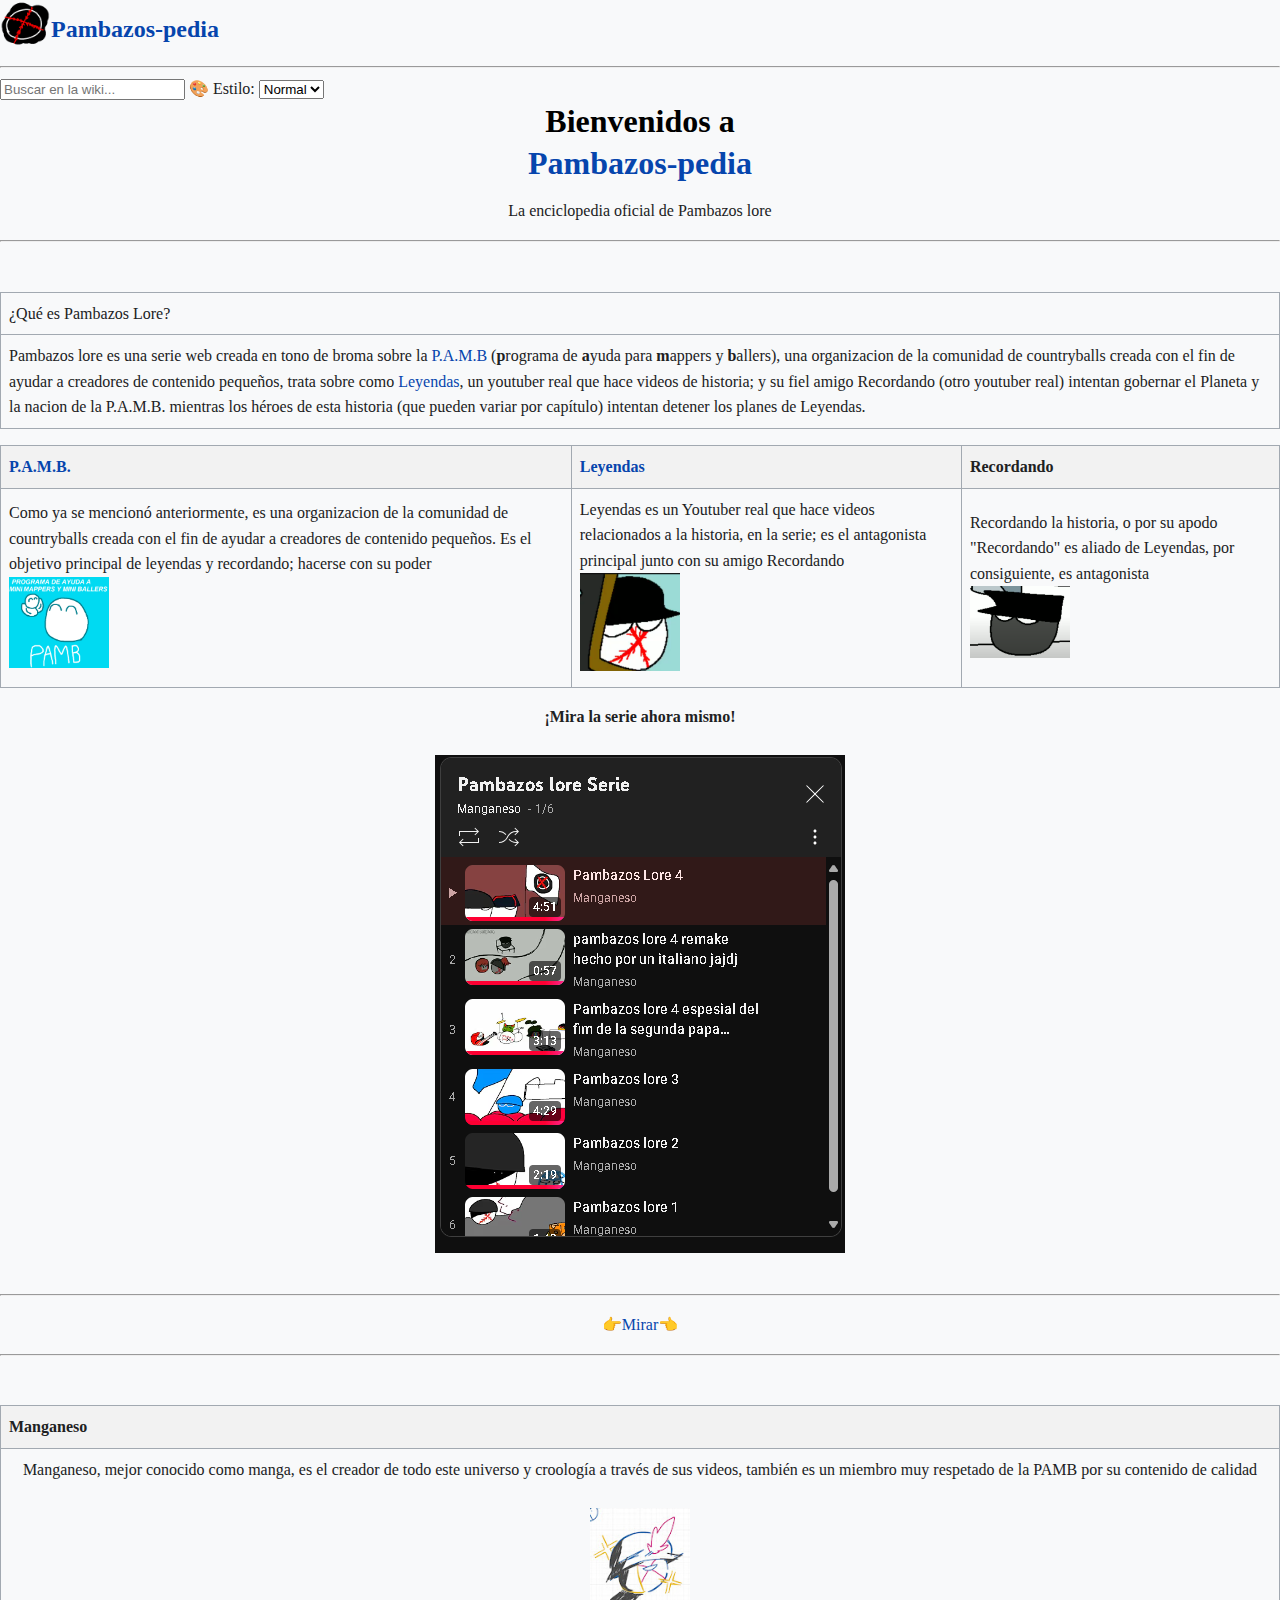
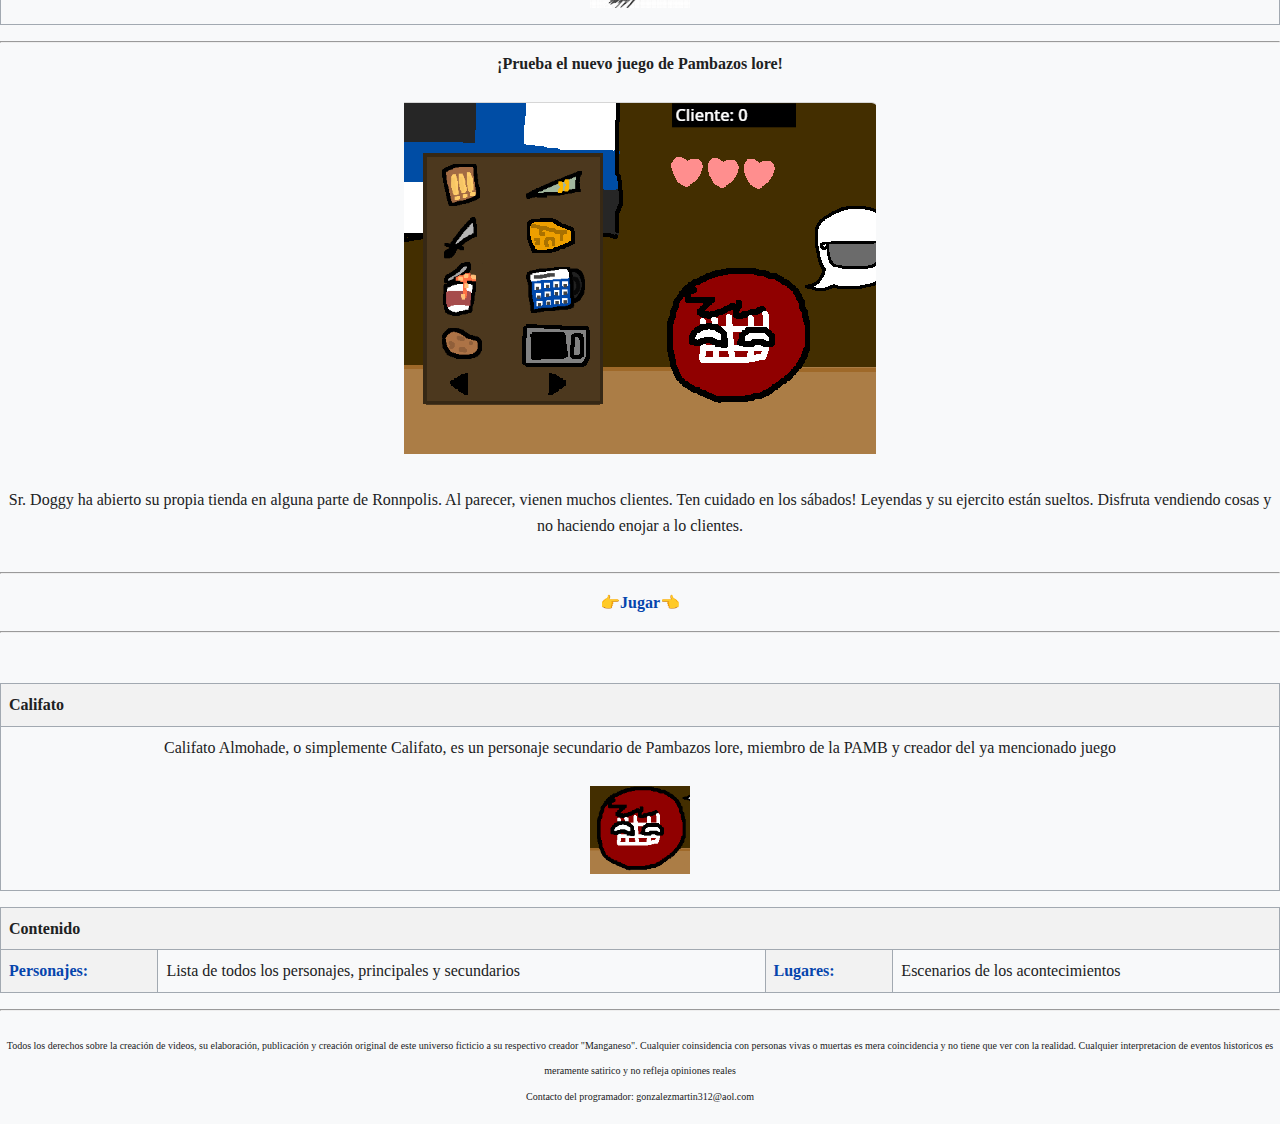
<file: index.html>
<!DOCTYPE html>
<head>
<meta charset="UTF-8">
<title>Pambazos-pedia</title>
<link rel="stylesheet" href="pambazos.css">
</head>
<body>
<!---Logo y titulo--->
 <div class="vector-head-conteiner">
  <header class="vector-header mw-header no-font.mede-scale">
   <div class="vector-header-start">
    <a href="index.html" class="mw-logo">
	 <img class="mw-logo-icon" src="PFL.png" alt aria-hidden="true" height= "50" width="50">
	 <a href="index.html"><b><p class="up-title" style="margin-top: -0px; ">Pambazos-pedia</p></b></a>
	</div>
 </div>
<hr>
<!---Barra buscadora--->
<input type="text" id="searchBar" placeholder="Buscar en la wiki...">
<div id="searchResults">
  <ul id="listado">
<li><a href="Leyendas.html">Leyendas</a></li>
<li><a href="Record.html">Recordando</a></li>
<li><a href="Quesos.html">Quesopolis</a></li>
<li><a href="Zozu.html">Kaiser Zozu</a></li>
<li><a href="Ronn.html">Ronnvania</a></li>
<li><a href="Nadi.html">NadiBall</a></li>
<li><a href="Klins.html">Klins</a></li>
<li><a href="Bubul.html">Bubble</a></li>
<li><a href="Doggy.html">Doggy</a></li>
<li><a href="JJ.html">El cuarteto de los JJemoxis</a></li>
<li><a href="Vanano.html">Vanano</a></li>
<li><a href="Cherry.html">Cherrysand</a></li>
 <li><a href="PAMB.html">La PAMB</a></li>
 <li><a href="Ronnpolis.html">Ronnpolis</a></li>
  </ul>
</div>



<script>
const searchInput = document.getElementById("searchBar");
const listItems = document.querySelectorAll("#listado li");
const resultsBox = document.getElementById("searchResults");

searchInput.addEventListener("input", function () {
  const filter = searchInput.value.toLowerCase();
  let hasResults = false;

  listItems.forEach(item => {
    const text = item.textContent.toLowerCase();
    const match = text.includes(filter);
    item.style.display = match ? "" : "none";
    if (match) hasResults = true;
  });

  resultsBox.style.display = hasResults && filter ? "block" : "none";
});

// Ocultar resultados si haces clic fuera
document.addEventListener("click", function (e) {
  if (!searchInput.contains(e.target) && !resultsBox.contains(e.target)) {
    resultsBox.style.display = "none";
  }
});

</script>
<!---Estilos--->
<label for="themeSelect">🎨 Estilo:</label>
<select id="themeSelect">
  <option value="default">Normal</option>
  <option value="dark">Oscuro</option>
  <option value="retro">Retro</option>
</select>

<script>
  const select = document.getElementById("themeSelect");

  // Cargar preferencia guardada
  const savedTheme = localStorage.getItem("theme");
  if (savedTheme) {
    document.body.className = "theme-" + savedTheme;
    select.value = savedTheme;
  }

  // Cambiar tema cuando se elige
  select.addEventListener("change", function () {
    const theme = this.value;
    document.body.className = "theme-" + theme;
    localStorage.setItem("theme", theme); // Guardar elección
  });
</script>


<!---Caja principal--->
<div class="main-top">
 <div class="main-top-left">
  <h1 id="Bienvenidos_a_Pambazos-Pedia", class="main-top-heider mw-html-heading" style="display: inline" data-mw-thread-id="h-Bienvenidos_a_Pambazos-Pedia"> 
   <span id="Bienvenidos a Pambazos-pedia.2C"</span>
    <span data-mw-comment-start-id="h-Bienvenidos_a_Pambazos-Pedia"></span>
	 <b><center>Bienvenidos a</center>
	 <a href="index.html" title="Bienvenidos"><center>Pambazos-pedia</center></a></b>
	<span-data-mw-comment-end="h-Bienvenidos_a_Pambazos-Pedia"></span>
  </h1>
  <p class="subtitle">
  <center>
  La enciclopedia oficial de Pambazos lore
  </center>
  </p>
 </div>
</div>
<hr>
<!---Sipnopsis general--->
<table warp="">
<thead>
<td>¿Qué es Pambazos Lore?</td>
</thead>
<tbody>
<td>Pambazos lore es una serie web creada en tono de broma sobre la <a href="PAMB.html">P.A.M.B</a> (<b>p</b>rograma de <b>a</b>yuda para <b>m</b>appers y <b>b</b>allers), una organizacion de la comunidad de countryballs creada con el fin de ayudar a creadores de contenido pequeños, trata sobre como <a href="Leyendas.html">Leyendas</a>, un youtuber real que hace videos de historia; y su fiel amigo Recordando (otro youtuber real) intentan gobernar el Planeta y la nacion de la P.A.M.B. mientras los héroes de esta historia (que pueden variar por capítulo) intentan detener los planes de Leyendas.</td><br>
</tbody>
</table>
<!---Cajas principales--->
<table>
 <thead>
  <tr>
   <th><a href="PAMB.html">P.A.M.B.</a></th>
   <th><a href="Leyendas.html">Leyendas</a></th>
   <th>Recordando</th>
  </tr>
 </thead>
 <tbody>
  <tr>
   <td>
     Como ya se mencionó anteriormente, es una organizacion de la comunidad de countryballs creada con el fin de ayudar a creadores de contenido pequeños. Es el objetivo principal de leyendas y recordando; hacerse con su poder<br>
	 <img src="Image_(1).png" alt="Leyendas" style="max-width: 100px">
   </td>
   <td>
     Leyendas es un Youtuber real que hace videos relacionados a la historia, en la serie; es el antagonista principal junto con su amigo Recordando<br>
     <img src="Leyendas.png" alt="Leyendas" style="max-width: 100px;">
   </td>
   <td>
     Recordando la historia, o por su apodo "Recordando" es aliado de Leyendas, por consiguiente, es antagonista<br>
	 <img src="Record.png" alt="Recordando" style="max-width: 100px">
   </td>
  </tr>
 </tbody>
</table>
<!---Canal--->
<center><b>¡Mira la serie ahora mismo!</b></center><br>
<center><img class="playlist-image" src="Captura de pantalla 2025-06-26 230222.png" alt></center><br>
<hr>
<center><p class="watch-botton"><a href="https://www.youtube.com/watch?v=YW8rroJNQD8&list=PLcu63_2qRsf3aE-dCJOL2-8PC4Q7MC8-I&ab_channel=Manganeso">👉Mirar👈</p></b></a></center>
<hr>
<br>
<table>
 <thead>
  <tr>
   <th>Manganeso
  </tr>
 </thead>
 <tbody>
  <tr>
   <td><center>Manganeso, mejor conocido como manga, es el creador de todo este universo y croología a través de sus videos, también es un miembro muy respetado de la PAMB por su contenido de calidad</center><br>
   <center><img src="manganeso.jpg" alt="Manga" style="max-width: 100px"></center>
  </tr>
 </tbody>
</table>
<hr>
<!---Juego--->
<center><b>¡Prueba el nuevo juego de Pambazos lore!</b></center><br>
<center><img class="game" src="pambazosjuego.png" alt></center><br>
<center> Sr. Doggy ha abierto su propia tienda en alguna parte de Ronnpolis. Al parecer, vienen muchos clientes. Ten cuidado en los sábados! Leyendas y su ejercito están sueltos. Disfruta vendiendo cosas y no haciendo enojar a lo clientes.</center>
<br>
<hr>
<center><p class="game-botton"><a href="https://scratch.mit.edu/projects/1183228056" ><b>👉Jugar👈</p></b></a></center>
<hr>
<br>
<table>
 <thead>
  <tr>
   <th>Califato
  </tr>
 </thead>
 <tbody>
  <tr>
   <td><center>Califato Almohade, o simplemente Califato, es un personaje secundario de Pambazos lore, miembro de la PAMB y creador del ya mencionado juego</center><br>
   <center><img src="Captura de pantalla 2025-06-26 235831.png" alt="Califeto" style="max-width: 100px"></center>
  </tr>
 </tbody>
</table>
<!---Contenido--->
<table>
<th colspan="8"> <strong>Contenido</strong></th>
<tr>
<th><a href="personajes.html">Personajes:</a></li></th>
 <td>Lista de todos los personajes, principales y secundarios</td>
  <th><a href="lugares.html">Lugares:</a></li></th>
  <td>Escenarios de los acontecimientos</td>
</tr>
</table>
<hr>
<!---Créditos--->
    <div id="footnote">
      <p class="unimportant" style="margin-top: 20px; text-align: center;">
        <font size="-2">
          Todos los derechos sobre la creación de videos, su elaboración, publicación y creación original de este universo ficticio a su respectivo creador "Manganeso". Cualquier coinsidencia con personas vivas o muertas es mera coincidencia y no tiene que ver con la realidad. Cualquier interpretacion de eventos historicos es meramente satirico y no refleja opiniones reales<br>
          Contacto del programador: gonzalezmartin312@aol.com
        </font>
      </p>
    </div>
</file>
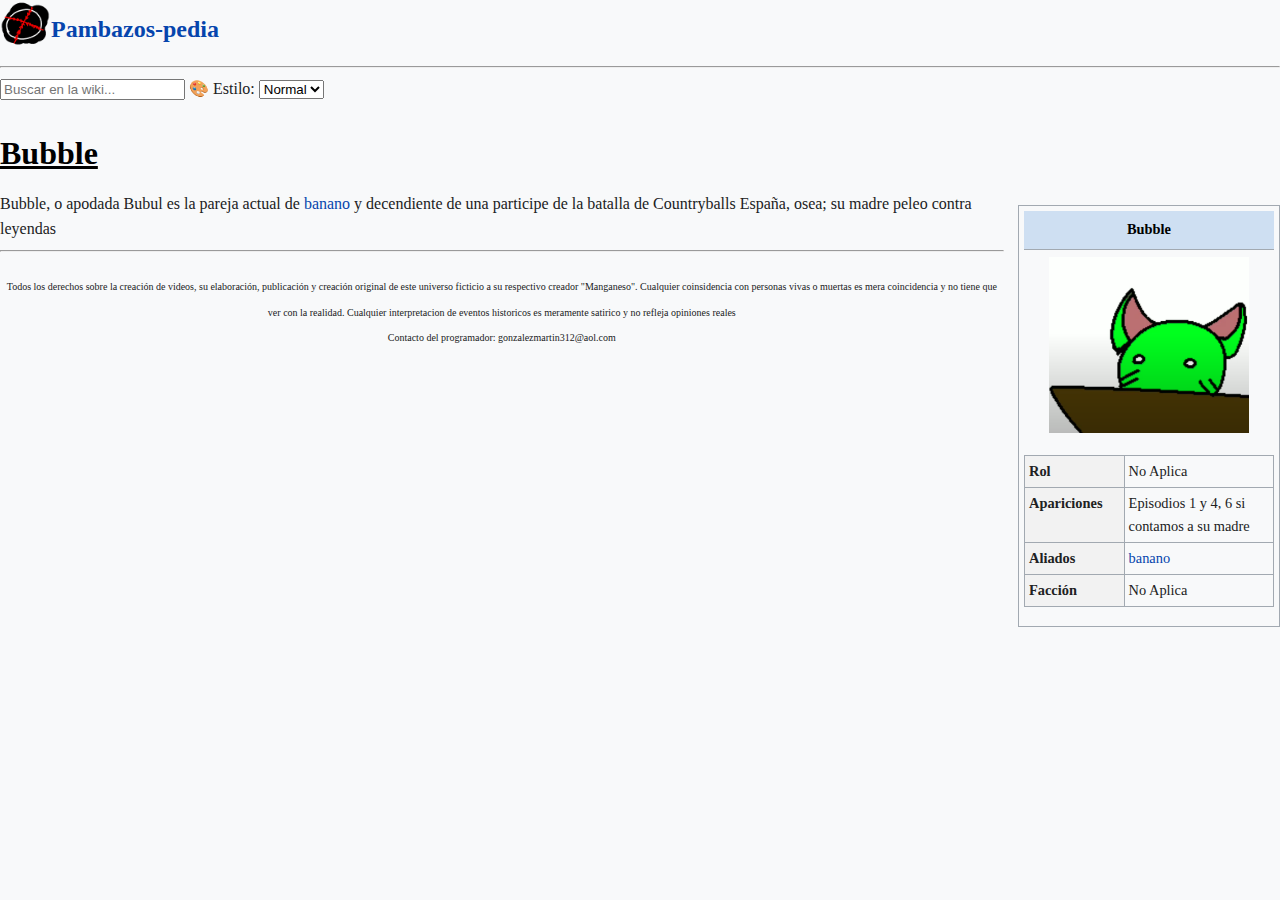
<file: Bubul.html>
<!DOCTYPE html>
<head>
<meta charset="UTF-8">
<title>Bubble</title>
<link rel="stylesheet" href="pambazos.css">
</head>
<body>
<!---Logo y titulo--->
 <div class="vector-head-conteiner">
  <header class="vector-header mw-header no-font.mede-scale">
   <div class="vector-header-start">
    <a href="index.html" class="mw-logo">
	 <img class="mw-logo-icon" src="PFL.png" alt aria-hidden="true" height= "50" width="50">
	 <a href="index.html"><b><p class="up-title" style="margin-top: -0px; ">Pambazos-pedia</p></b></a>
	</div>
 </div>
<hr>
<!---Barra buscadora--->
<input type="text" id="searchBar" placeholder="Buscar en la wiki...">
<div id="searchResults">
  <ul id="listado">
<li><a href="Leyendas.html">Leyendas</a></li>
<li><a href="Record.html">Recordando</a></li>
<li><a href="Quesos.html">Quesopolis</a></li>
<li><a href="Zozu.html">Kaiser Zozu</a></li>
<li><a href="Ronn.html">Ronnvania</a></li>
<li><a href="Nadi.html">NadiBall</a></li>
<li><a href="Klins.html">Klins</a></li>
<li><a href="Bubul.html">Bubble</a></li>
<li><a href="Doggy.html">Doggy</a></li>
<li><a href="JJ.html">El cuarteto de los JJemoxis</a></li>
<li><a href="Vanano.html">Vanano</a></li>
<li><a href="Cherry.html">Cherrysand</a></li>
 <li><a href="PAMB.html">La PAMB</a></li>
 <li><a href="Ronnpolis.html">Ronnpolis</a></li>
  </ul>
</div>



<script>
const searchInput = document.getElementById("searchBar");
const listItems = document.querySelectorAll("#listado li");
const resultsBox = document.getElementById("searchResults");

searchInput.addEventListener("input", function () {
  const filter = searchInput.value.toLowerCase();
  let hasResults = false;

  listItems.forEach(item => {
    const text = item.textContent.toLowerCase();
    const match = text.includes(filter);
    item.style.display = match ? "" : "none";
    if (match) hasResults = true;
  });

  resultsBox.style.display = hasResults && filter ? "block" : "none";
});

// Ocultar resultados si haces clic fuera
document.addEventListener("click", function (e) {
  if (!searchInput.contains(e.target) && !resultsBox.contains(e.target)) {
    resultsBox.style.display = "none";
  }
});

</script>
<!---Estilos--->
<label for="themeSelect">🎨 Estilo:</label>
<select id="themeSelect">
  <option value="default">Normal</option>
  <option value="dark">Oscuro</option>
  <option value="retro">Retro</option>
</select>

<script>
  const select = document.getElementById("themeSelect");

  // Cargar preferencia guardada
  const savedTheme = localStorage.getItem("theme");
  if (savedTheme) {
    document.body.className = "theme-" + savedTheme;
    select.value = savedTheme;
  }

  // Cambiar tema cuando se elige
  select.addEventListener("change", function () {
    const theme = this.value;
    document.body.className = "theme-" + theme;
    localStorage.setItem("theme", theme); // Guardar elecci贸n
  });
</script>
<!---Título--->
<header class="mw-header">
 <h1 id="first-heading" class="title">
 Bubble
 </h1>
<!---Tabla--->
<div class="infobox">
  <div class="infobox-title">Bubble</div>
  <img src="Bubble.png" class="infobox-image" alt="bubul">
  <table>
    <tr>
      <th>Rol</th>
      <td>No Aplica</td>
    </tr>
    <tr>
      <th>Apariciones</th>
      <td>Episodios 1 y 4, 6 si contamos a su madre</td>
    </tr>
    <tr>
      <th>Aliados</th>
      <td><a href="Vanano.html">banano</a></td>
    </tr>
    <tr>
      <th>Facción</th>
      <td>No Aplica</td>
    </tr>
  </table>
</div>
<!---Contenido--->
Bubble, o apodada Bubul es la pareja actual de <a href="Vanano.html">banano</a> y decendiente de una participe de la batalla de Countryballs España, osea; su madre peleo contra leyendas
	<hr>
<!---Creditos--->
    <div id="footnote">
      <p class="unimportant" style="margin-top: 20px; text-align: center;">
        <font size="-2">
          Todos los derechos sobre la creación de videos, su elaboración, publicación y creación original de este universo ficticio a su respectivo creador "Manganeso". Cualquier coinsidencia con personas vivas o muertas es mera coincidencia y no tiene que ver con la realidad. Cualquier interpretacion de eventos historicos es meramente satirico y no refleja opiniones reales<br>
          Contacto del programador: gonzalezmartin312@aol.com
        </font>
      </p>
    </div>
</body>

</html>
</file>
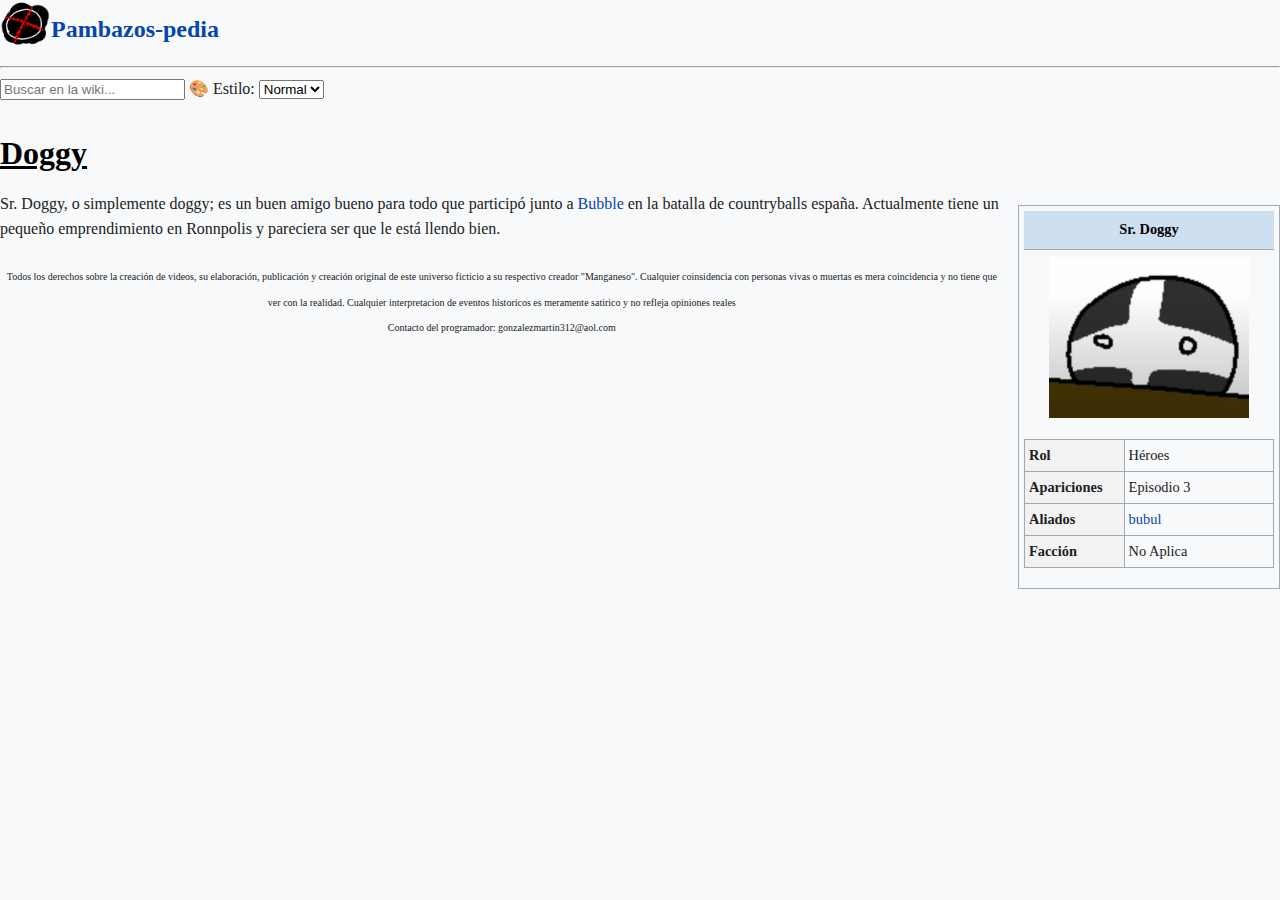
<file: Doggy.html>
<!DOCTYPE html>
<head>
<meta charset="UTF-8">
<title>Sr. Doggy</title>
<link rel="stylesheet" href="pambazos.css">
</head>
<body>
<!---Logo y titulo--->
 <div class="vector-head-conteiner">
  <header class="vector-header mw-header no-font.mede-scale">
   <div class="vector-header-start">
    <a href="index.html" class="mw-logo">
	 <img class="mw-logo-icon" src="PFL.png" alt aria-hidden="true" height= "50" width="50">
	 <a href="index.html"><b><p class="up-title" style="margin-top: -0px; ">Pambazos-pedia</p></b></a>
	</div>
 </div>
<hr>
<!---Barra buscadora--->
<input type="text" id="searchBar" placeholder="Buscar en la wiki...">
<div id="searchResults">
  <ul id="listado">
<li><a href="Leyendas.html">Leyendas</a></li>
<li><a href="Record.html">Recordando</a></li>
<li><a href="Quesos.html">Quesopolis</a></li>
<li><a href="Zozu.html">Kaiser Zozu</a></li>
<li><a href="Ronn.html">Ronnvania</a></li>
<li><a href="Nadi.html">NadiBall</a></li>
<li><a href="Klins.html">Klins</a></li>
<li><a href="Bubul.html">Bubble</a></li>
<li><a href="Doggy.html">Doggy</a></li>
<li><a href="JJ.html">El cuarteto de los JJemoxis</a></li>
<li><a href="Vanano.html">Vanano</a></li>
<li><a href="Cherry.html">Cherrysand</a></li>
 <li><a href="PAMB.html">La PAMB</a></li>
 <li><a href="Ronnpolis.html">Ronnpolis</a></li>
  </ul>
</div>



<script>
const searchInput = document.getElementById("searchBar");
const listItems = document.querySelectorAll("#listado li");
const resultsBox = document.getElementById("searchResults");

searchInput.addEventListener("input", function () {
  const filter = searchInput.value.toLowerCase();
  let hasResults = false;

  listItems.forEach(item => {
    const text = item.textContent.toLowerCase();
    const match = text.includes(filter);
    item.style.display = match ? "" : "none";
    if (match) hasResults = true;
  });

  resultsBox.style.display = hasResults && filter ? "block" : "none";
});

// Ocultar resultados si haces clic fuera
document.addEventListener("click", function (e) {
  if (!searchInput.contains(e.target) && !resultsBox.contains(e.target)) {
    resultsBox.style.display = "none";
  }
});

</script>
<!---Estilos--->
<label for="themeSelect">🎨 Estilo:</label>
<select id="themeSelect">
  <option value="default">Normal</option>
  <option value="dark">Oscuro</option>
  <option value="retro">Retro</option>
</select>

<script>
  const select = document.getElementById("themeSelect");

  // Cargar preferencia guardada
  const savedTheme = localStorage.getItem("theme");
  if (savedTheme) {
    document.body.className = "theme-" + savedTheme;
    select.value = savedTheme;
  }

  // Cambiar tema cuando se elige
  select.addEventListener("change", function () {
    const theme = this.value;
    document.body.className = "theme-" + theme;
    localStorage.setItem("theme", theme); // Guardar elecci贸n
  });
</script>
<!---Título--->
<header class="mw-header">
 <h1 id="first-heading" class="title">
 Doggy
 </h1>
<!---Tabla--->
<div class="infobox">
  <div class="infobox-title">Sr. Doggy</div>
  <img src="Doggy.png" class="infobox-image" alt="dogi">
  <table>
    <tr>
      <th>Rol</th>
      <td>Héroes</td>
    </tr>
    <tr>
      <th>Apariciones</th>
      <td>Episodio 3</td>
    </tr>
    <tr>
      <th>Aliados</th>
      <td><a href="Bubul.html">bubul</a></td>
    </tr>
    <tr>
      <th>Facción</th>
      <td>No Aplica</td>
    </tr>
  </table>
</div>
<!---Contenido--->
Sr. Doggy, o simplemente doggy; es un buen amigo bueno para todo que participó junto a <a href="Bubul.html">Bubble</a> en la batalla de countryballs españa. Actualmente tiene un pequeño emprendimiento en Ronnpolis y pareciera ser que le está llendo bien.
<!---Creditos--->
    <div id="footnote">
      <p class="unimportant" style="margin-top: 20px; text-align: center;">
        <font size="-2">
          Todos los derechos sobre la creación de videos, su elaboración, publicación y creación original de este universo ficticio a su respectivo creador "Manganeso". Cualquier coinsidencia con personas vivas o muertas es mera coincidencia y no tiene que ver con la realidad. Cualquier interpretacion de eventos historicos es meramente satirico y no refleja opiniones reales<br>
          Contacto del programador: gonzalezmartin312@aol.com
        </font>
      </p>
    </div>
</body>
</html>
</file>
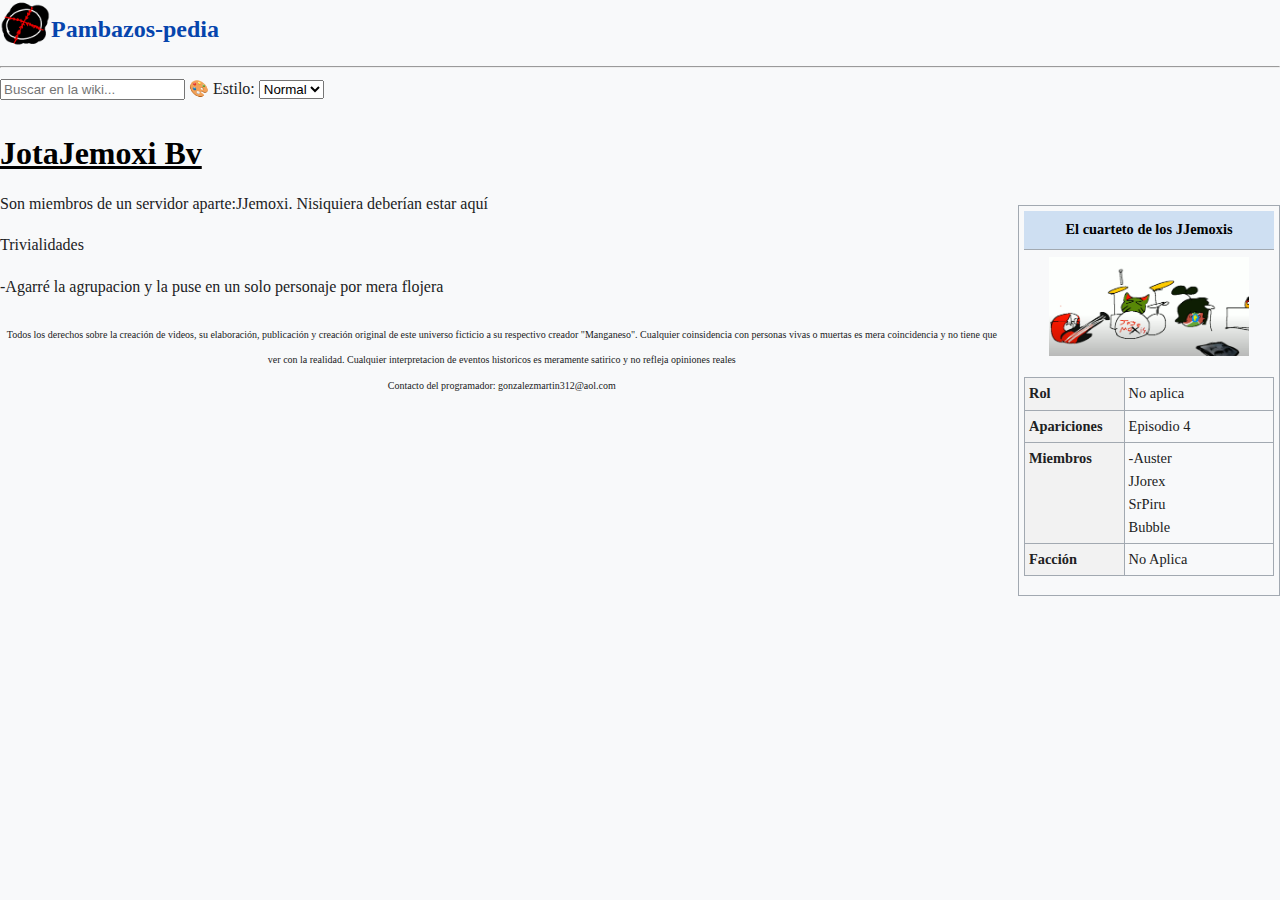
<file: JJ.html>
<!DOCTYPE html>
<head>
<meta charset="UTF-8">
<title>JJ</title>
<link rel="stylesheet" href="pambazos.css">
</head>
<body>
<!---Logo y titulo--->
 <div class="vector-head-conteiner">
  <header class="vector-header mw-header no-font.mede-scale">
   <div class="vector-header-start">
    <a href="index.html" class="mw-logo">
	 <img class="mw-logo-icon" src="PFL.png" alt aria-hidden="true" height= "50" width="50">
	 <a href="index.html"><b><p class="up-title" style="margin-top: -0px; ">Pambazos-pedia</p></b></a>
	</div>
 </div>
<hr>
<!---Barra buscadora--->
<input type="text" id="searchBar" placeholder="Buscar en la wiki...">
<div id="searchResults">
  <ul id="listado">
<li><a href="Leyendas.html">Leyendas</a></li>
<li><a href="Record.html">Recordando</a></li>
<li><a href="Quesos.html">Quesopolis</a></li>
<li><a href="Zozu.html">Kaiser Zozu</a></li>
<li><a href="Ronn.html">Ronnvania</a></li>
<li><a href="Nadi.html">NadiBall</a></li>
<li><a href="Klins.html">Klins</a></li>
<li><a href="Bubul.html">Bubble</a></li>
<li><a href="Doggy.html">Doggy</a></li>
<li><a href="JJ.html">El cuarteto de los JJemoxis</a></li>
<li><a href="Vanano.html">Vanano</a></li>
<li><a href="Cherry.html">Cherrysand</a></li>
 <li><a href="PAMB.html">La PAMB</a></li>
 <li><a href="Ronnpolis.html">Ronnpolis</a></li>
  </ul>
</div>



<script>
const searchInput = document.getElementById("searchBar");
const listItems = document.querySelectorAll("#listado li");
const resultsBox = document.getElementById("searchResults");

searchInput.addEventListener("input", function () {
  const filter = searchInput.value.toLowerCase();
  let hasResults = false;

  listItems.forEach(item => {
    const text = item.textContent.toLowerCase();
    const match = text.includes(filter);
    item.style.display = match ? "" : "none";
    if (match) hasResults = true;
  });

  resultsBox.style.display = hasResults && filter ? "block" : "none";
});

// Ocultar resultados si haces clic fuera
document.addEventListener("click", function (e) {
  if (!searchInput.contains(e.target) && !resultsBox.contains(e.target)) {
    resultsBox.style.display = "none";
  }
});

</script>
<!---Estilos--->
<label for="themeSelect">🎨 Estilo:</label>
<select id="themeSelect">
  <option value="default">Normal</option>
  <option value="dark">Oscuro</option>
  <option value="retro">Retro</option>
</select>

<script>
  const select = document.getElementById("themeSelect");

  // Cargar preferencia guardada
  const savedTheme = localStorage.getItem("theme");
  if (savedTheme) {
    document.body.className = "theme-" + savedTheme;
    select.value = savedTheme;
  }

  // Cambiar tema cuando se elige
  select.addEventListener("change", function () {
    const theme = this.value;
    document.body.className = "theme-" + theme;
    localStorage.setItem("theme", theme); // Guardar elecci贸n
  });
</script>
<!---Título--->
<header class="mw-header">
 <h1 id="first-heading" class="title">
 JotaJemoxi Bv
 </h1>
<!---Tabla--->
<div class="infobox">
  <div class="infobox-title">El cuarteto de los JJemoxis</div>
  <img src="JJ.png" class="infobox-image" alt="jotosjotos">
  <table>
    <tr>
      <th>Rol</th>
      <td>No aplica</td>
    </tr>
    <tr>
      <th>Apariciones</th>
      <td>Episodio 4</td>
    </tr>
    <tr>
      <th>Miembros</th>
      <td>-Auster<br> JJorex<br> SrPiru<br> Bubble
</td>
    </tr>
    <tr>
      <th>Facción</th>
      <td>No Aplica</td>
    </tr>
  </table>
</div>
<!---Contenido--->
Son miembros de un servidor aparte:JJemoxi. Nisiquiera deberían estar aquí

<p class="Trivia">
Trivialidades</p>
-Agarré la agrupacion y la puse en un solo personaje por mera flojera
<!---Creditos--->
    <div id="footnote">
      <p class="unimportant" style="margin-top: 20px; text-align: center;">
        <font size="-2">
          Todos los derechos sobre la creación de videos, su elaboración, publicación y creación original de este universo ficticio a su respectivo creador "Manganeso". Cualquier coinsidencia con personas vivas o muertas es mera coincidencia y no tiene que ver con la realidad. Cualquier interpretacion de eventos historicos es meramente satirico y no refleja opiniones reales<br>
          Contacto del programador: gonzalezmartin312@aol.com
        </font>
      </p>
    </div>
</body>
</html>
</file>
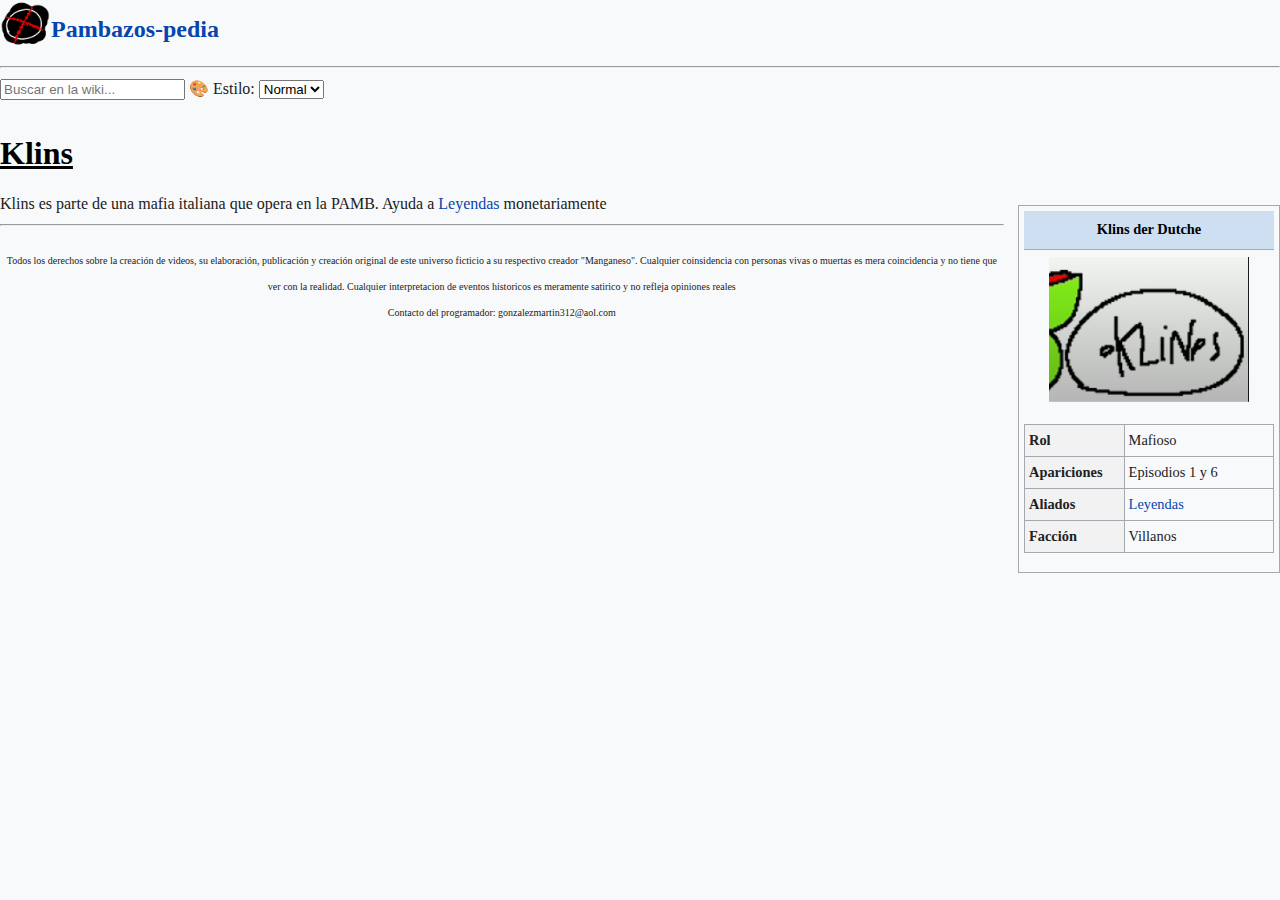
<file: Klins.html>
<!DOCTYPE html>
<head>
<meta charset="UTF-8">
<title>Klins der Dutche</title>
<link rel="stylesheet" href="pambazos.css">
</head>
<body>
<!---Logo y titulo--->
 <div class="vector-head-conteiner">
  <header class="vector-header mw-header no-font.mede-scale">
   <div class="vector-header-start">
    <a href="index.html" class="mw-logo">
	 <img class="mw-logo-icon" src="PFL.png" alt aria-hidden="true" height= "50" width="50">
	 <a href="index.html"><b><p class="up-title" style="margin-top: -0px; ">Pambazos-pedia</p></b></a>
	</div>
 </div>
<hr>
<!---Barra buscadora--->
<input type="text" id="searchBar" placeholder="Buscar en la wiki...">
<div id="searchResults">
  <ul id="listado">
<li><a href="Leyendas.html">Leyendas</a></li>
<li><a href="Record.html">Recordando</a></li>
<li><a href="Quesos.html">Quesopolis</a></li>
<li><a href="Zozu.html">Kaiser Zozu</a></li>
<li><a href="Ronn.html">Ronnvania</a></li>
<li><a href="Nadi.html">NadiBall</a></li>
<li><a href="Klins.html">Klins</a></li>
<li><a href="Bubul.html">Bubble</a></li>
<li><a href="Doggy.html">Doggy</a></li>
<li><a href="JJ.html">El cuarteto de los JJemoxis</a></li>
<li><a href="Vanano.html">Vanano</a></li>
<li><a href="Cherry.html">Cherrysand</a></li>
 <li><a href="PAMB.html">La PAMB</a></li>
 <li><a href="Ronnpolis.html">Ronnpolis</a></li>
  </ul>
</div>



<script>
const searchInput = document.getElementById("searchBar");
const listItems = document.querySelectorAll("#listado li");
const resultsBox = document.getElementById("searchResults");

searchInput.addEventListener("input", function () {
  const filter = searchInput.value.toLowerCase();
  let hasResults = false;

  listItems.forEach(item => {
    const text = item.textContent.toLowerCase();
    const match = text.includes(filter);
    item.style.display = match ? "" : "none";
    if (match) hasResults = true;
  });

  resultsBox.style.display = hasResults && filter ? "block" : "none";
});

// Ocultar resultados si haces clic fuera
document.addEventListener("click", function (e) {
  if (!searchInput.contains(e.target) && !resultsBox.contains(e.target)) {
    resultsBox.style.display = "none";
  }
});

</script>
<!---Estilos--->
<label for="themeSelect">🎨 Estilo:</label>
<select id="themeSelect">
  <option value="default">Normal</option>
  <option value="dark">Oscuro</option>
  <option value="retro">Retro</option>
</select>

<script>
  const select = document.getElementById("themeSelect");

  // Cargar preferencia guardada
  const savedTheme = localStorage.getItem("theme");
  if (savedTheme) {
    document.body.className = "theme-" + savedTheme;
    select.value = savedTheme;
  }

  // Cambiar tema cuando se elige
  select.addEventListener("change", function () {
    const theme = this.value;
    document.body.className = "theme-" + theme;
    localStorage.setItem("theme", theme); // Guardar elecci贸n
  });
</script>
<!---Título--->
<header class="mw-header">
 <h1 id="first-heading" class="title">
 Klins
 </h1>
<!---Tabla--->
<div class="infobox">
  <div class="infobox-title">Klins der Dutche</div>
  <img src="Klins.png" class="infobox-image" alt="klinsitoelmasbonitoywapo:3">
  <table>
    <tr>
      <th>Rol</th>
      <td>Mafioso</td>
    </tr>
    <tr>
      <th>Apariciones</th>
      <td>Episodios 1 y 6</td>
    </tr>
    <tr>
      <th>Aliados</th>
      <td><a href="Leyendas.html">Leyendas</a></td>
    </tr>
    <tr>
      <th>Facción</th>
      <td>Villanos</td>
    </tr>
  </table>
</div>
<!---Contenido--->
Klins es parte de una mafia italiana que opera en la PAMB. Ayuda a <a href="Leyendas.html">Leyendas</a> monetariamente<hr>
<!---Creditos--->
    <div id="footnote">
      <p class="unimportant" style="margin-top: 20px; text-align: center;">
        <font size="-2">
          Todos los derechos sobre la creación de videos, su elaboración, publicación y creación original de este universo ficticio a su respectivo creador "Manganeso". Cualquier coinsidencia con personas vivas o muertas es mera coincidencia y no tiene que ver con la realidad. Cualquier interpretacion de eventos historicos es meramente satirico y no refleja opiniones reales<br>
          Contacto del programador: gonzalezmartin312@aol.com
        </font>
      </p>
    </div>
</body>
</html>
</file>
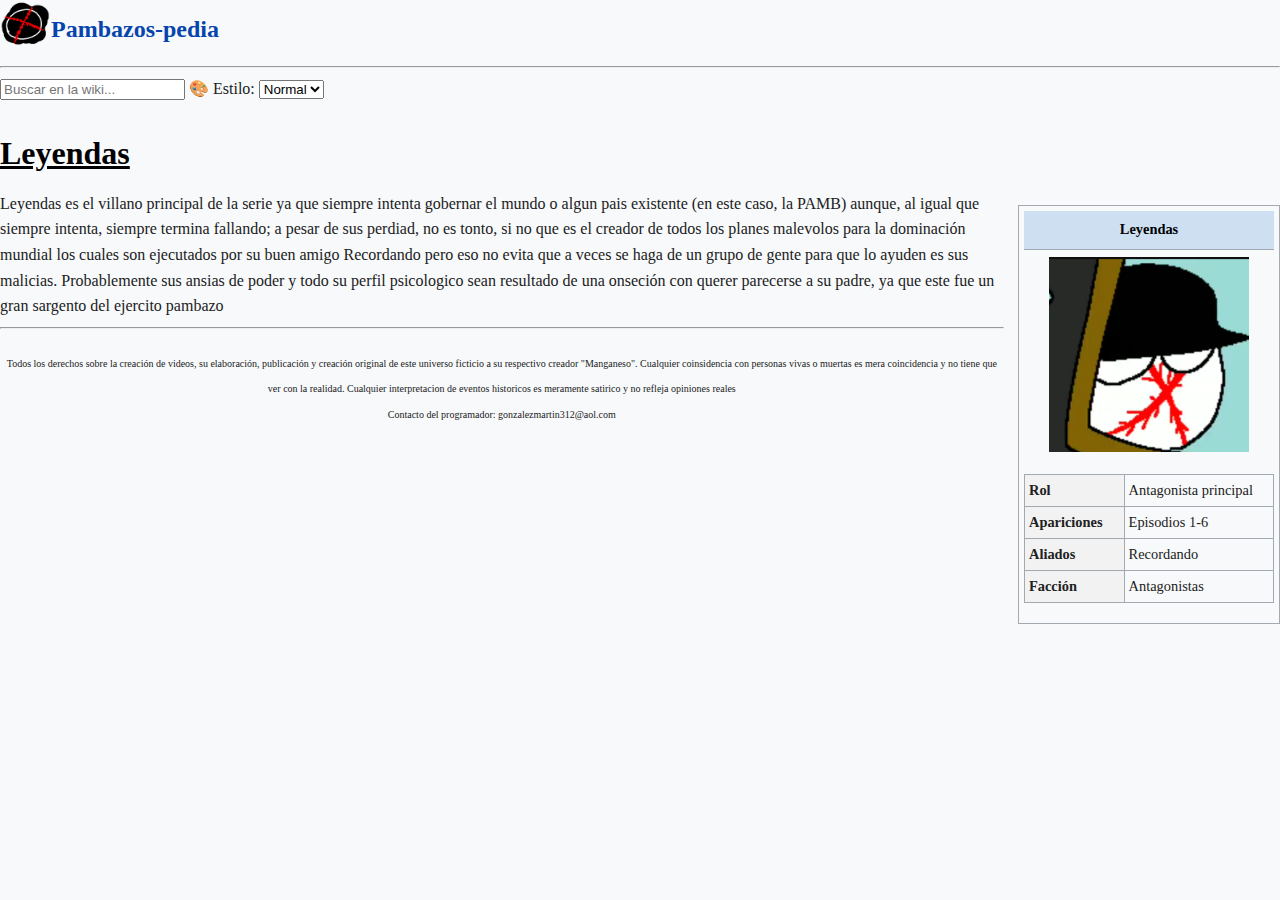
<file: Leyendas.html>
<!DOCTYPE html>
<head>
<meta charset="UTF-8">
<title>PAMB</title>
<link rel="stylesheet" href="pambazos.css">
</head>
<body>
<!---Logo y titulo--->
 <div class="vector-head-conteiner">
  <header class="vector-header mw-header no-font.mede-scale">
   <div class="vector-header-start">
    <a href="index.html" class="mw-logo">
	 <img class="mw-logo-icon" src="PFL.png" alt aria-hidden="true" height= "50" width="50">
	 <a href="index.html"><b><p class="up-title" style="margin-top: -0px; ">Pambazos-pedia</p></b></a>
	</div>
 </div>
<hr>
<!---Barra buscadora--->
<input type="text" id="searchBar" placeholder="Buscar en la wiki...">
<div id="searchResults">
  <ul id="listado">
<li><a href="Leyendas.html">Leyendas</a></li>
<li><a href="Record.html">Recordando</a></li>
<li><a href="Quesos.html">Quesopolis</a></li>
<li><a href="Zozu.html">Kaiser Zozu</a></li>
<li><a href="Ronn.html">Ronnvania</a></li>
<li><a href="Nadi.html">NadiBall</a></li>
<li><a href="Klins.html">Klins</a></li>
<li><a href="Bubul.html">Bubble</a></li>
<li><a href="Doggy.html">Doggy</a></li>
<li><a href="JJ.html">El cuarteto de los JJemoxis</a></li>
<li><a href="Vanano.html">Vanano</a></li>
<li><a href="Cherry.html">Cherrysand</a></li>
 <li><a href="PAMB.html">La PAMB</a></li>
 <li><a href="Ronnpolis.html">Ronnpolis</a></li>
  </ul>
</div>



<script>
const searchInput = document.getElementById("searchBar");
const listItems = document.querySelectorAll("#listado li");
const resultsBox = document.getElementById("searchResults");

searchInput.addEventListener("input", function () {
  const filter = searchInput.value.toLowerCase();
  let hasResults = false;

  listItems.forEach(item => {
    const text = item.textContent.toLowerCase();
    const match = text.includes(filter);
    item.style.display = match ? "" : "none";
    if (match) hasResults = true;
  });

  resultsBox.style.display = hasResults && filter ? "block" : "none";
});

// Ocultar resultados si haces clic fuera
document.addEventListener("click", function (e) {
  if (!searchInput.contains(e.target) && !resultsBox.contains(e.target)) {
    resultsBox.style.display = "none";
  }
});

</script>
<!---Estilos--->
<label for="themeSelect">🎨 Estilo:</label>
<select id="themeSelect">
  <option value="default">Normal</option>
  <option value="dark">Oscuro</option>
  <option value="retro">Retro</option>
</select>

<script>
  const select = document.getElementById("themeSelect");

  // Cargar preferencia guardada
  const savedTheme = localStorage.getItem("theme");
  if (savedTheme) {
    document.body.className = "theme-" + savedTheme;
    select.value = savedTheme;
  }

  // Cambiar tema cuando se elige
  select.addEventListener("change", function () {
    const theme = this.value;
    document.body.className = "theme-" + theme;
    localStorage.setItem("theme", theme); // Guardar elección
  });
</script>
<!---Título--->
<header class="mw-header">
 <h1 id="first-heading" class="title">
 Leyendas
 </h1>
<!---Tabla--->
<div class="infobox">
  <div class="infobox-title">Leyendas</div>
  <img src="Leyendas.png" class="infobox-image" alt="ley">
  <table>
    <tr>
      <th>Rol</th>
      <td>Antagonista principal</td>
    </tr>
    <tr>
      <th>Apariciones</th>
      <td>Episodios 1-6</td>
    </tr>
    <tr>
      <th>Aliados</th>
      <td>Recordando</td>
    </tr>
    <tr>
      <th>Facción</th>
      <td>Antagonistas</td>
    </tr>
  </table>
</div>
<!---Contenido--->
Leyendas es el villano principal de la serie ya que siempre intenta gobernar el mundo o algun pais existente (en este caso, la PAMB) aunque, al igual que siempre intenta, siempre termina fallando; a pesar de sus perdiad, no es tonto, si no que es el creador de todos los planes malevolos para la dominación mundial los cuales son ejecutados por su buen amigo Recordando pero eso no evita que a veces se haga de un grupo de gente para que lo ayuden es sus malicias. Probablemente sus ansias de poder y todo su perfil psicologico sean resultado de una onseción con querer parecerse a su padre, ya que este fue un gran sargento del ejercito pambazo 
 <hr>
<!---Créditos--->
    <div id="footnote">
      <p class="unimportant" style="margin-top: 20px; text-align: center;">
        <font size="-2">
          Todos los derechos sobre la creación de videos, su elaboración, publicación y creación original de este universo ficticio a su respectivo creador "Manganeso". Cualquier coinsidencia con personas vivas o muertas es mera coincidencia y no tiene que ver con la realidad. Cualquier interpretacion de eventos historicos es meramente satirico y no refleja opiniones reales<br>
          Contacto del programador: gonzalezmartin312@aol.com
        </font>
      </p>
    </div>
</body>
</html>
</file>
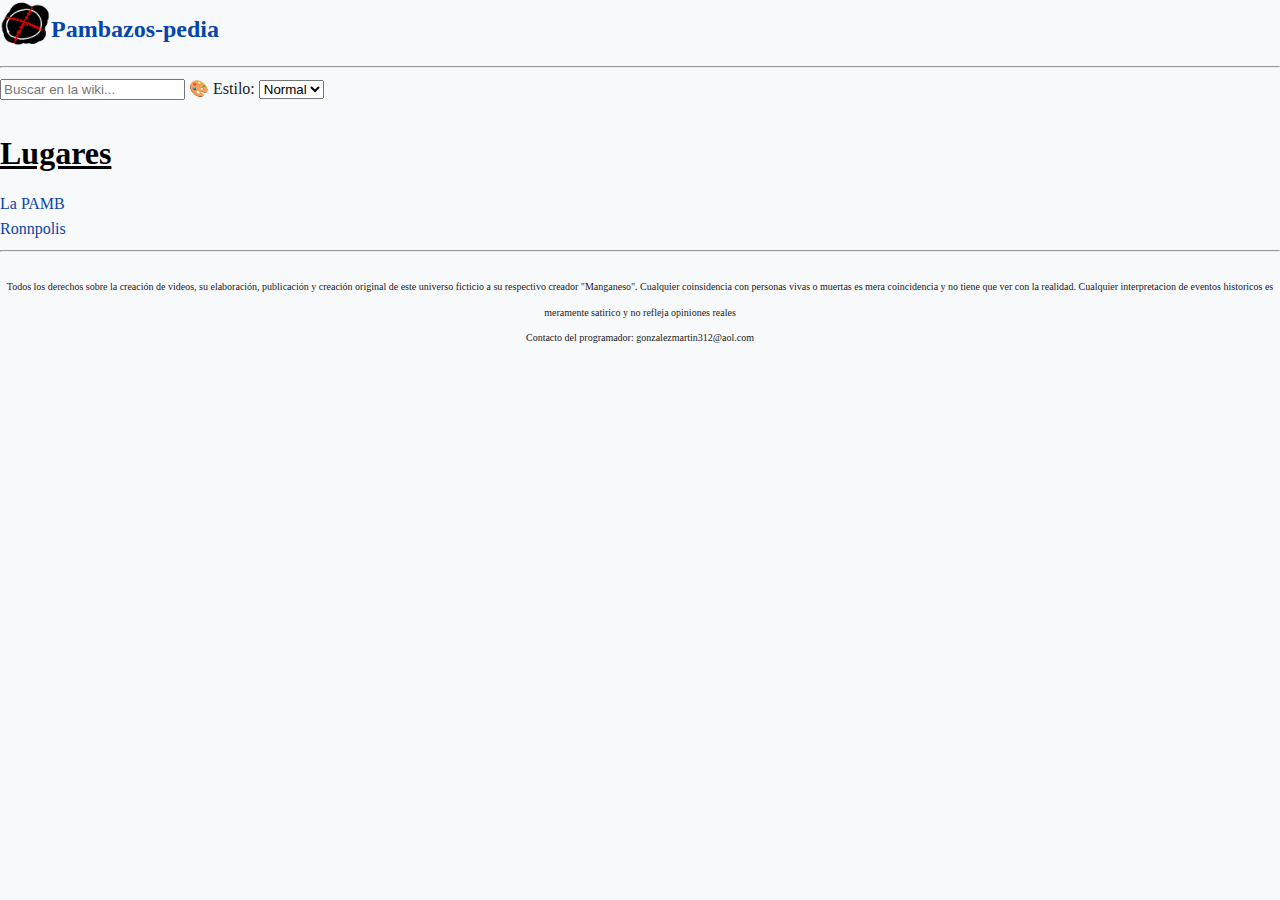
<file: lugares.html>
<!DOCTYPE html>
<head>
<meta charset="UTF-8">
<title>Pambazos-pedia</title>
<link rel="stylesheet" href="pambazos.css">
</head>
<body>
<!---Logo y titulo--->
 <div class="vector-head-conteiner">
  <header class="vector-header mw-header no-font.mede-scale">
   <div class="vector-header-start">
    <a href="index.html" class="mw-logo">
	 <img class="mw-logo-icon" src="PFL.png" alt aria-hidden="true" height= "50" width="50">
	 <a href="index.html"><b><p class="up-title" style="margin-top: -0px; ">Pambazos-pedia</p></b></a>
	</div>
 </div>
<hr>
<!---Barra buscadora--->
<input type="text" id="searchBar" placeholder="Buscar en la wiki...">
<div id="searchResults">
  <ul id="listado">
<li><a href="Leyendas.html">Leyendas</a></li>
<li><a href="Record.html">Recordando</a></li>
<li><a href="Quesos.html">Quesopolis</a></li>
<li><a href="Zozu.html">Kaiser Zozu</a></li>
<li><a href="Ronn.html">Ronnvania</a></li>
<li><a href="Nadi.html">NadiBall</a></li>
<li><a href="Klins.html">Klins</a></li>
<li><a href="Bubul.html">Bubble</a></li>
<li><a href="Doggy.html">Doggy</a></li>
<li><a href="JJ.html">El cuarteto de los JJemoxis</a></li>
<li><a href="Vanano.html">Vanano</a></li>
<li><a href="Cherry.html">Cherrysand</a></li>
 <li><a href="PAMB.html">La PAMB</a></li>
 <li><a href="Ronnpolis.html">Ronnpolis</a></li>
  </ul>
</div>



<script>
const searchInput = document.getElementById("searchBar");
const listItems = document.querySelectorAll("#listado li");
const resultsBox = document.getElementById("searchResults");

searchInput.addEventListener("input", function () {
  const filter = searchInput.value.toLowerCase();
  let hasResults = false;

  listItems.forEach(item => {
    const text = item.textContent.toLowerCase();
    const match = text.includes(filter);
    item.style.display = match ? "" : "none";
    if (match) hasResults = true;
  });

  resultsBox.style.display = hasResults && filter ? "block" : "none";
});

// Ocultar resultados si haces clic fuera
document.addEventListener("click", function (e) {
  if (!searchInput.contains(e.target) && !resultsBox.contains(e.target)) {
    resultsBox.style.display = "none";
  }
});

</script>
<!---Estilos--->
<label for="themeSelect">🎨 Estilo:</label>
<select id="themeSelect">
  <option value="default">Normal</option>
  <option value="dark">Oscuro</option>
  <option value="retro">Retro</option>
</select>

<script>
  const select = document.getElementById("themeSelect");

  // Cargar preferencia guardada
  const savedTheme = localStorage.getItem("theme");
  if (savedTheme) {
    document.body.className = "theme-" + savedTheme;
    select.value = savedTheme;
  }

  // Cambiar tema cuando se elige
  select.addEventListener("change", function () {
    const theme = this.value;
    document.body.className = "theme-" + theme;
    localStorage.setItem("theme", theme); // Guardar elección
  });
</script>
<!---Titulo--->
<header class="mw-header">
 <h1 id="first-heading" class="title">
 Lugares
 </h1>
 
 <li><a href="PAMB.html">La PAMB</a></li>
 <li><a href="Ronnpolis.html">Ronnpolis</a></li>
<hr>
 <!---Créditos--->
    <div id="footnote">
      <p class="unimportant" style="margin-top: 20px; text-align: center;">
        <font size="-2">
          Todos los derechos sobre la creación de videos, su elaboración, publicación y creación original de este universo ficticio a su respectivo creador "Manganeso". Cualquier coinsidencia con personas vivas o muertas es mera coincidencia y no tiene que ver con la realidad. Cualquier interpretacion de eventos historicos es meramente satirico y no refleja opiniones reales<br>
          Contacto del programador: gonzalezmartin312@aol.com
        </font>
      </p>
    </div>
</file>
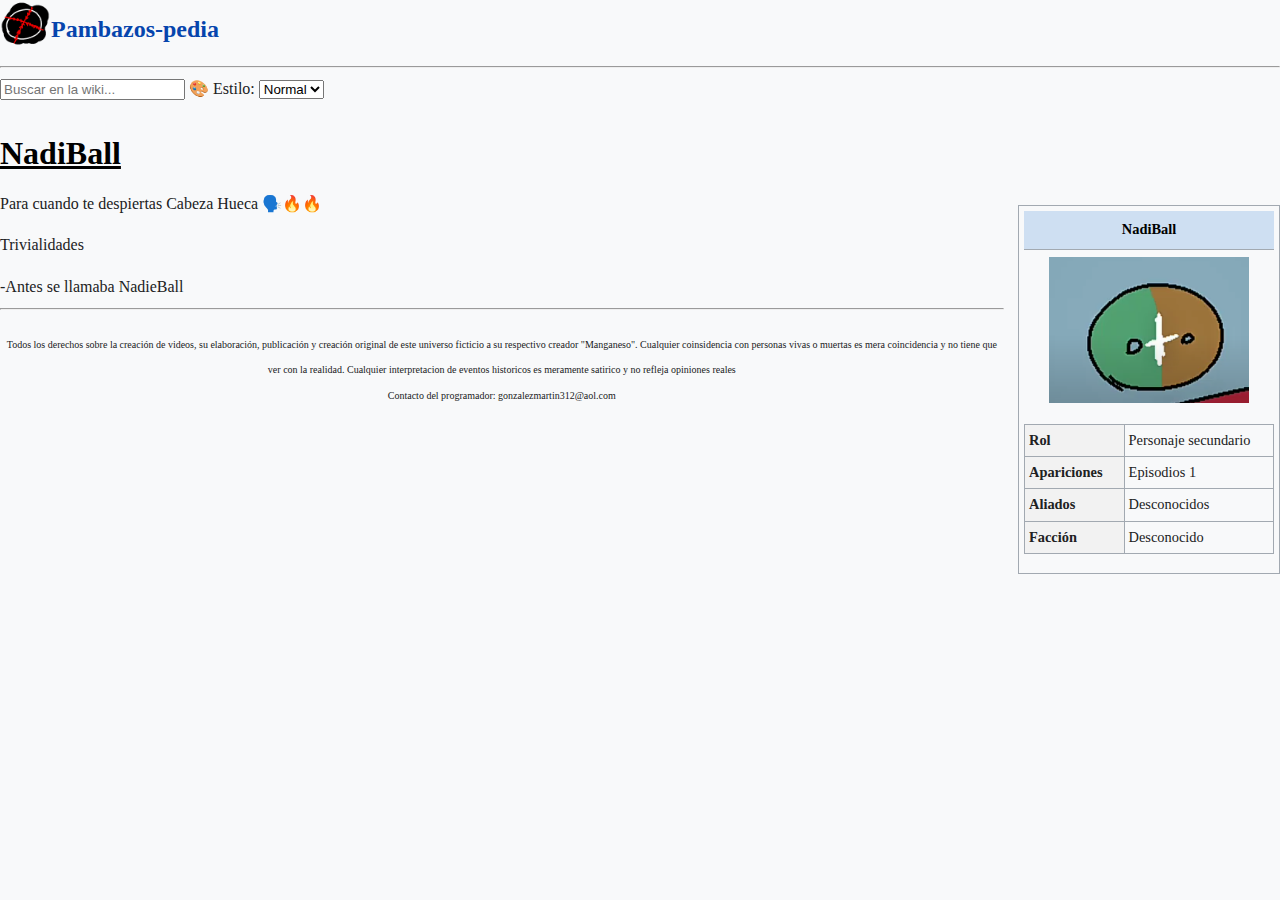
<file: Nadi.html>
<!DOCTYPE html>
<head>
<meta charset="UTF-8">
<title>NadiBall</title>
<link rel="stylesheet" href="pambazos.css">
</head>
<body>
<!---Logo y titulo--->
 <div class="vector-head-conteiner">
  <header class="vector-header mw-header no-font.mede-scale">
   <div class="vector-header-start">
    <a href="index.html" class="mw-logo">
	 <img class="mw-logo-icon" src="PFL.png" alt aria-hidden="true" height= "50" width="50">
	 <a href="index.html"><b><p class="up-title" style="margin-top: -0px; ">Pambazos-pedia</p></b></a>
	</div>
 </div>
<hr>
<!---Barra buscadora--->
<input type="text" id="searchBar" placeholder="Buscar en la wiki...">
<div id="searchResults">
  <ul id="listado">
<li><a href="Leyendas.html">Leyendas</a></li>
<li><a href="Record.html">Recordando</a></li>
<li><a href="Quesos.html">Quesopolis</a></li>
<li><a href="Zozu.html">Kaiser Zozu</a></li>
<li><a href="Ronn.html">Ronnvania</a></li>
<li><a href="Nadi.html">NadiBall</a></li>
<li><a href="Klins.html">Klins</a></li>
<li><a href="Bubul.html">Bubble</a></li>
<li><a href="Doggy.html">Doggy</a></li>
<li><a href="JJ.html">El cuarteto de los JJemoxis</a></li>
<li><a href="Vanano.html">Vanano</a></li>
<li><a href="Cherry.html">Cherrysand</a></li>
 <li><a href="PAMB.html">La PAMB</a></li>
 <li><a href="Ronnpolis.html">Ronnpolis</a></li>
  </ul>
</div>



<script>
const searchInput = document.getElementById("searchBar");
const listItems = document.querySelectorAll("#listado li");
const resultsBox = document.getElementById("searchResults");

searchInput.addEventListener("input", function () {
  const filter = searchInput.value.toLowerCase();
  let hasResults = false;

  listItems.forEach(item => {
    const text = item.textContent.toLowerCase();
    const match = text.includes(filter);
    item.style.display = match ? "" : "none";
    if (match) hasResults = true;
  });

  resultsBox.style.display = hasResults && filter ? "block" : "none";
});

// Ocultar resultados si haces clic fuera
document.addEventListener("click", function (e) {
  if (!searchInput.contains(e.target) && !resultsBox.contains(e.target)) {
    resultsBox.style.display = "none";
  }
});

</script>
<!---Estilos--->
<label for="themeSelect">🎨 Estilo:</label>
<select id="themeSelect">
  <option value="default">Normal</option>
  <option value="dark">Oscuro</option>
  <option value="retro">Retro</option>
</select>

<script>
  const select = document.getElementById("themeSelect");

  // Cargar preferencia guardada
  const savedTheme = localStorage.getItem("theme");
  if (savedTheme) {
    document.body.className = "theme-" + savedTheme;
    select.value = savedTheme;
  }

  // Cambiar tema cuando se elige
  select.addEventListener("change", function () {
    const theme = this.value;
    document.body.className = "theme-" + theme;
    localStorage.setItem("theme", theme); // Guardar elecci贸n
  });
</script>
<!---Título--->
<header class="mw-header">
 <h1 id="first-heading" class="title">
 NadiBall
 </h1>
<!---Tabla--->
<div class="infobox">
  <div class="infobox-title">NadiBall</div>
  <img src="nadie.png" class="infobox-image" alt="nadi">
  <table>
    <tr>
      <th>Rol</th>
      <td>Personaje secundario</td>
    </tr>
    <tr>
      <th>Apariciones</th>
      <td>Episodios 1</td>
    </tr>
    <tr>
      <th>Aliados</th>
      <td>Desconocidos</td>
    </tr>
    <tr>
      <th>Facción</th>
      <td>Desconocido</td>
    </tr>
  </table>
</div>
<!---Contenido--->
Para cuando te despiertas Cabeza Hueca 🗣️🔥🔥

<p class="Trivia">
Trivialidades</p>
-Antes se llamaba NadieBall
 <hr>
<!---Creditos--->
    <div id="footnote">
      <p class="unimportant" style="margin-top: 20px; text-align: center;">
        <font size="-2">
          Todos los derechos sobre la creación de videos, su elaboración, publicación y creación original de este universo ficticio a su respectivo creador "Manganeso". Cualquier coinsidencia con personas vivas o muertas es mera coincidencia y no tiene que ver con la realidad. Cualquier interpretacion de eventos historicos es meramente satirico y no refleja opiniones reales<br>
          Contacto del programador: gonzalezmartin312@aol.com
        </font>
      </p>
    </div>
</body>

</html>
</file>
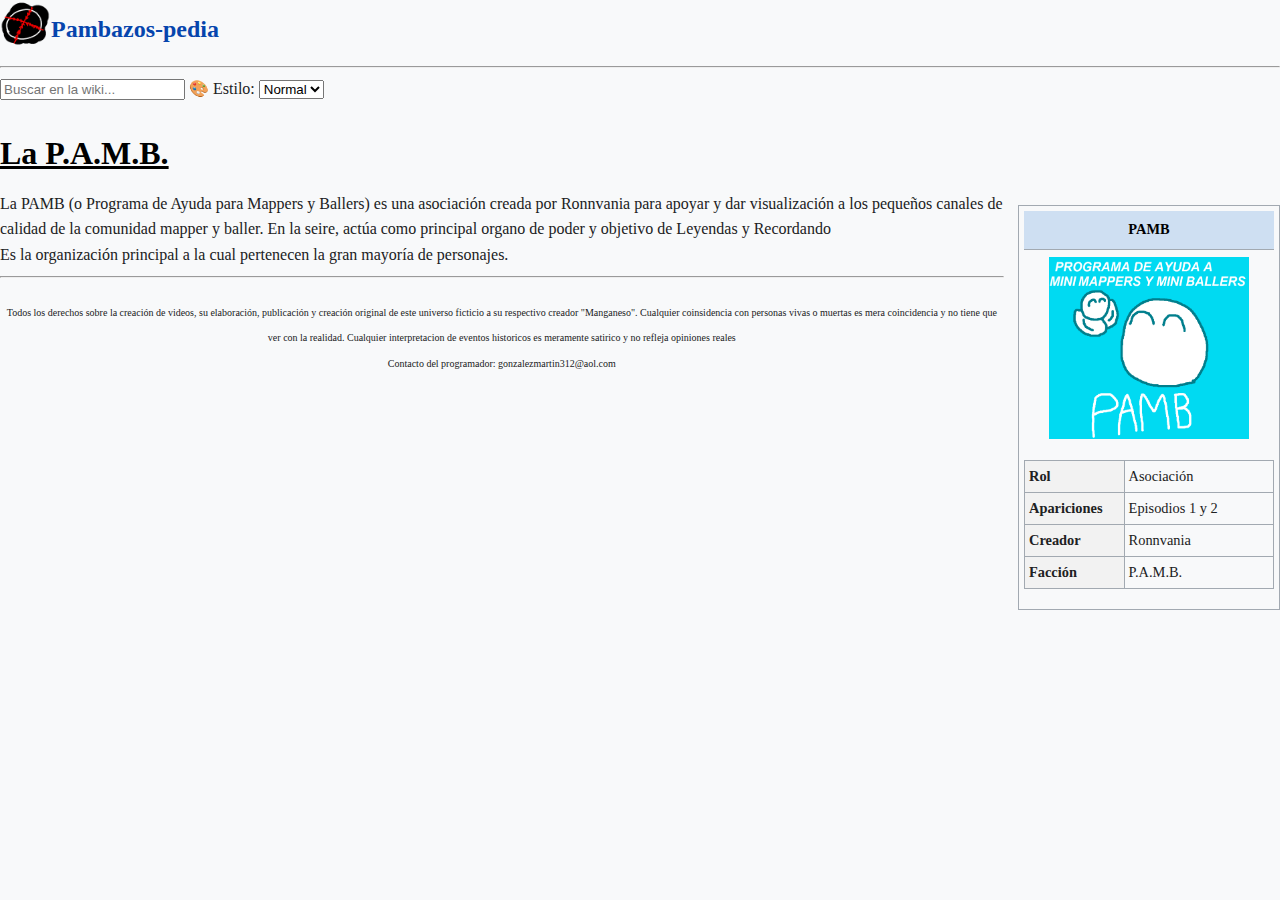
<file: PAMB.html>
<!DOCTYPE html>
<head>
<meta charset="UTF-8">
<title>PAMB</title>
<link rel="stylesheet" href="pambazos.css">
</head>
<body>
<!---Logo y titulo--->
 <div class="vector-head-conteiner">
  <header class="vector-header mw-header no-font.mede-scale">
   <div class="vector-header-start">
    <a href="index.html" class="mw-logo">
	 <img class="mw-logo-icon" src="PFL.png" alt aria-hidden="true" height= "50" width="50">
	 <a href="index.html"><b><p class="up-title" style="margin-top: -0px; ">Pambazos-pedia</p></b></a>
	</div>
 </div>
<hr>
<!---Barra buscadora--->
<input type="text" id="searchBar" placeholder="Buscar en la wiki...">
<div id="searchResults">
  <ul id="listado">
<li><a href="Leyendas.html">Leyendas</a></li>
<li><a href="Record.html">Recordando</a></li>
<li><a href="Quesos.html">Quesopolis</a></li>
<li><a href="Zozu.html">Kaiser Zozu</a></li>
<li><a href="Ronn.html">Ronnvania</a></li>
<li><a href="Nadi.html">NadiBall</a></li>
<li><a href="Klins.html">Klins</a></li>
<li><a href="Bubul.html">Bubble</a></li>
<li><a href="Doggy.html">Doggy</a></li>
<li><a href="JJ.html">El cuarteto de los JJemoxis</a></li>
<li><a href="Vanano.html">Vanano</a></li>
<li><a href="Cherry.html">Cherrysand</a></li>
 <li><a href="PAMB.html">La PAMB</a></li>
 <li><a href="Ronnpolis.html">Ronnpolis</a></li>
  </ul>
</div>



<script>
const searchInput = document.getElementById("searchBar");
const listItems = document.querySelectorAll("#listado li");
const resultsBox = document.getElementById("searchResults");

searchInput.addEventListener("input", function () {
  const filter = searchInput.value.toLowerCase();
  let hasResults = false;

  listItems.forEach(item => {
    const text = item.textContent.toLowerCase();
    const match = text.includes(filter);
    item.style.display = match ? "" : "none";
    if (match) hasResults = true;
  });

  resultsBox.style.display = hasResults && filter ? "block" : "none";
});

// Ocultar resultados si haces clic fuera
document.addEventListener("click", function (e) {
  if (!searchInput.contains(e.target) && !resultsBox.contains(e.target)) {
    resultsBox.style.display = "none";
  }
});

</script>
<!---Estilos--->
<label for="themeSelect">🎨 Estilo:</label>
<select id="themeSelect">
  <option value="default">Normal</option>
  <option value="dark">Oscuro</option>
  <option value="retro">Retro</option>
</select>

<script>
  const select = document.getElementById("themeSelect");

  // Cargar preferencia guardada
  const savedTheme = localStorage.getItem("theme");
  if (savedTheme) {
    document.body.className = "theme-" + savedTheme;
    select.value = savedTheme;
  }

  // Cambiar tema cuando se elige
  select.addEventListener("change", function () {
    const theme = this.value;
    document.body.className = "theme-" + theme;
    localStorage.setItem("theme", theme); // Guardar elección
  });
</script>
<!---Título--->
<header class="mw-header">
 <h1 id="first-heading" class="title">
 La P.A.M.B.
 </h1>
 
<!---Tabla--->
<div class="infobox">
  <div class="infobox-title">PAMB</div>
  <img src="Image_(1).png" class="infobox-image" alt="pamb">
  <table>
    <tr>
      <th>Rol</th>
      <td>Asociación</td>
    </tr>
    <tr>
      <th>Apariciones</th>
      <td>Episodios 1 y 2</td>
    </tr>
    <tr>
      <th>Creador</th>
      <td>Ronnvania</td>
    </tr>
    <tr>
      <th>Facción</th>
      <td>P.A.M.B.</td>
    </tr>
  </table>
</div>

<!---Contenido--->
 La PAMB (o Programa de Ayuda para Mappers y Ballers) es una asociación creada por Ronnvania para apoyar y dar visualización a los pequeños canales de calidad de la comunidad mapper y baller. En la seire, actúa como principal organo de poder y objetivo de Leyendas y Recordando<br>
 Es la organización principal a la cual pertenecen la gran mayoría de personajes. 
 
 <hr>
<!---Créditos--->
    <div id="footnote">
      <p class="unimportant" style="margin-top: 20px; text-align: center;">
        <font size="-2">
          Todos los derechos sobre la creación de videos, su elaboración, publicación y creación original de este universo ficticio a su respectivo creador "Manganeso". Cualquier coinsidencia con personas vivas o muertas es mera coincidencia y no tiene que ver con la realidad. Cualquier interpretacion de eventos historicos es meramente satirico y no refleja opiniones reales<br>
          Contacto del programador: gonzalezmartin312@aol.com
        </font>
      </p>
    </div>
</body>
</html>
</file>
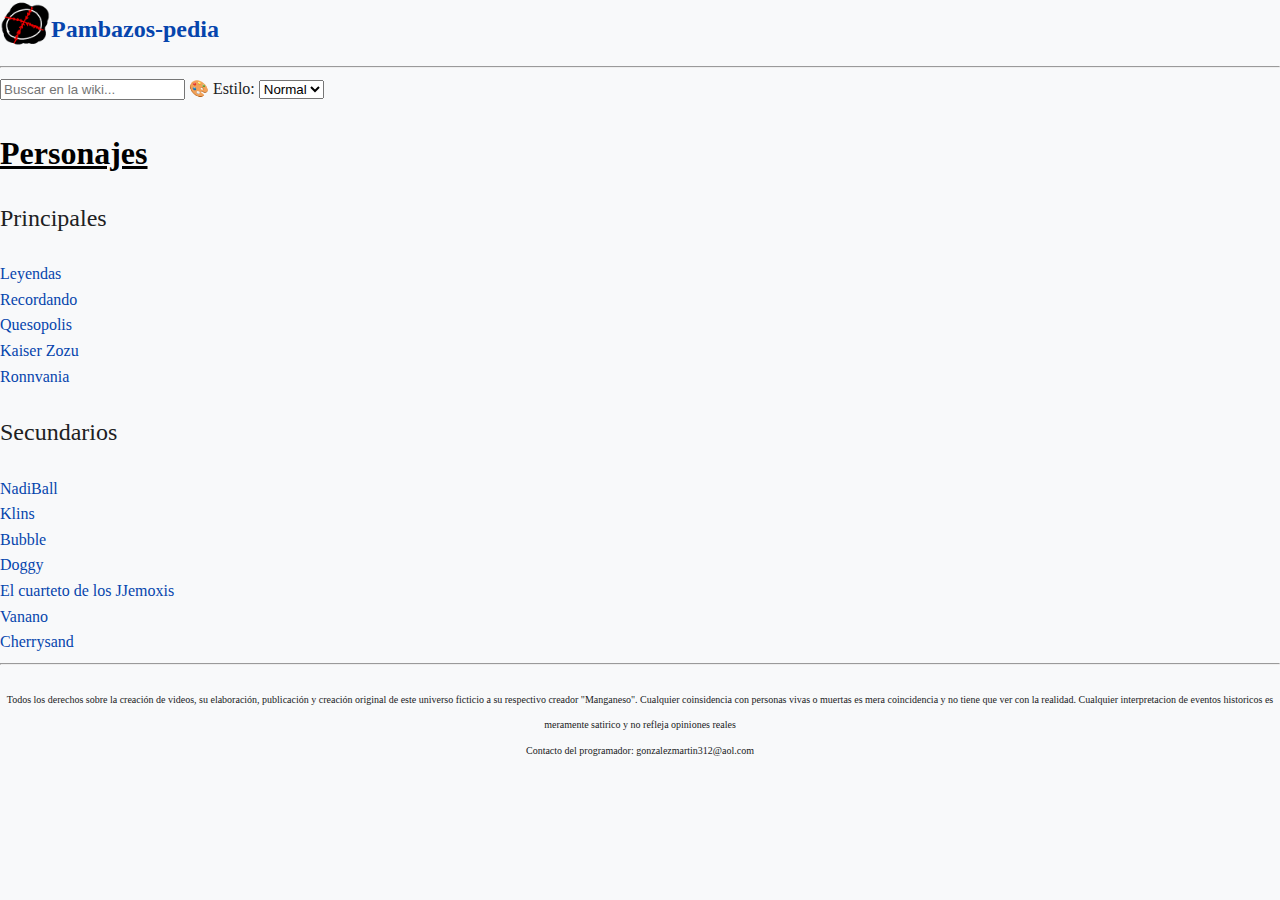
<file: personajes.html>
<!DOCTYPE html>
<head>
<meta charset="UTF-8">
<title>Pambazos-pedia</title>
<link rel="stylesheet" href="pambazos.css">
</head>
<body>
<!---Logo y titulo--->
 <div class="vector-head-conteiner">
  <header class="vector-header mw-header no-font.mede-scale">
   <div class="vector-header-start">
    <a href="index.html" class="mw-logo">
	 <img class="mw-logo-icon" src="PFL.png" alt aria-hidden="true" height= "50" width="50">
	 <a href="index.html"><b><p class="up-title" style="margin-top: -0px; ">Pambazos-pedia</p></b></a>
	</div>
 </div>
<hr>
<!---Barra buscadora--->
<input type="text" id="searchBar" placeholder="Buscar en la wiki...">
<div id="searchResults">
  <ul id="listado">
<li><a href="Leyendas.html">Leyendas</a></li>
<li><a href="Record.html">Recordando</a></li>
<li><a href="Quesos.html">Quesopolis</a></li>
<li><a href="Zozu.html">Kaiser Zozu</a></li>
<li><a href="Ronn.html">Ronnvania</a></li>
<li><a href="Nadi.html">NadiBall</a></li>
<li><a href="Klins.html">Klins</a></li>
<li><a href="Bubul.html">Bubble</a></li>
<li><a href="Doggy.html">Doggy</a></li>
<li><a href="JJ.html">El cuarteto de los JJemoxis</a></li>
<li><a href="Vanano.html">Vanano</a></li>
<li><a href="Cherry.html">Cherrysand</a></li>
 <li><a href="PAMB.html">La PAMB</a></li>
 <li><a href="Ronnpolis.html">Ronnpolis</a></li>
  </ul>
</div>



<script>
const searchInput = document.getElementById("searchBar");
const listItems = document.querySelectorAll("#listado li");
const resultsBox = document.getElementById("searchResults");

searchInput.addEventListener("input", function () {
  const filter = searchInput.value.toLowerCase();
  let hasResults = false;

  listItems.forEach(item => {
    const text = item.textContent.toLowerCase();
    const match = text.includes(filter);
    item.style.display = match ? "" : "none";
    if (match) hasResults = true;
  });

  resultsBox.style.display = hasResults && filter ? "block" : "none";
});

// Ocultar resultados si haces clic fuera
document.addEventListener("click", function (e) {
  if (!searchInput.contains(e.target) && !resultsBox.contains(e.target)) {
    resultsBox.style.display = "none";
  }
});

</script>
<!---Estilos--->
<label for="themeSelect">🎨 Estilo:</label>
<select id="themeSelect">
  <option value="default">Normal</option>
  <option value="dark">Oscuro</option>
  <option value="retro">Retro</option>
</select>

<script>
  const select = document.getElementById("themeSelect");

  // Cargar preferencia guardada
  const savedTheme = localStorage.getItem("theme");
  if (savedTheme) {
    document.body.className = "theme-" + savedTheme;
    select.value = savedTheme;
  }

  // Cambiar tema cuando se elige
  select.addEventListener("change", function () {
    const theme = this.value;
    document.body.className = "theme-" + theme;
    localStorage.setItem("theme", theme); // Guardar elección
  });
</script>
<!---Titulo--->
<header class="mw-header">
 <h1 id="first-heading" class="title">
 Personajes
 </h1>
 
<p class="principal">Principales</p>
<li><a href="Leyendas.html">Leyendas</a></li>
<li><a href="Record.html">Recordando</a></li>
<li><a href="Quesos.html">Quesopolis</a></li>
<li><a href="Zozu.html">Kaiser Zozu</a></li>
<li><a href="Ronn.html">Ronnvania</a></li>
<p class="secundarios">Secundarios</p>
<li><a href="Nadi.html">NadiBall</a></li>
<li><a href="Klins.html">Klins</a></li>
<li><a href="Bubul.html">Bubble</a></li>
<li><a href="Doggy.html">Doggy</a></li>
<li><a href="JJ.html">El cuarteto de los JJemoxis</a></li>
<li><a href="Vanano.html">Vanano</a></li>
<li><a href="Cherry.html">Cherrysand</a></li>
<hr>
<!---Créditos--->
    <div id="footnote">
      <p class="unimportant" style="margin-top: 20px; text-align: center;">
        <font size="-2">
          Todos los derechos sobre la creación de videos, su elaboración, publicación y creación original de este universo ficticio a su respectivo creador "Manganeso". Cualquier coinsidencia con personas vivas o muertas es mera coincidencia y no tiene que ver con la realidad. Cualquier interpretacion de eventos historicos es meramente satirico y no refleja opiniones reales<br>
          Contacto del programador: gonzalezmartin312@aol.com
        </font>
      </p>
    </div>
</file>
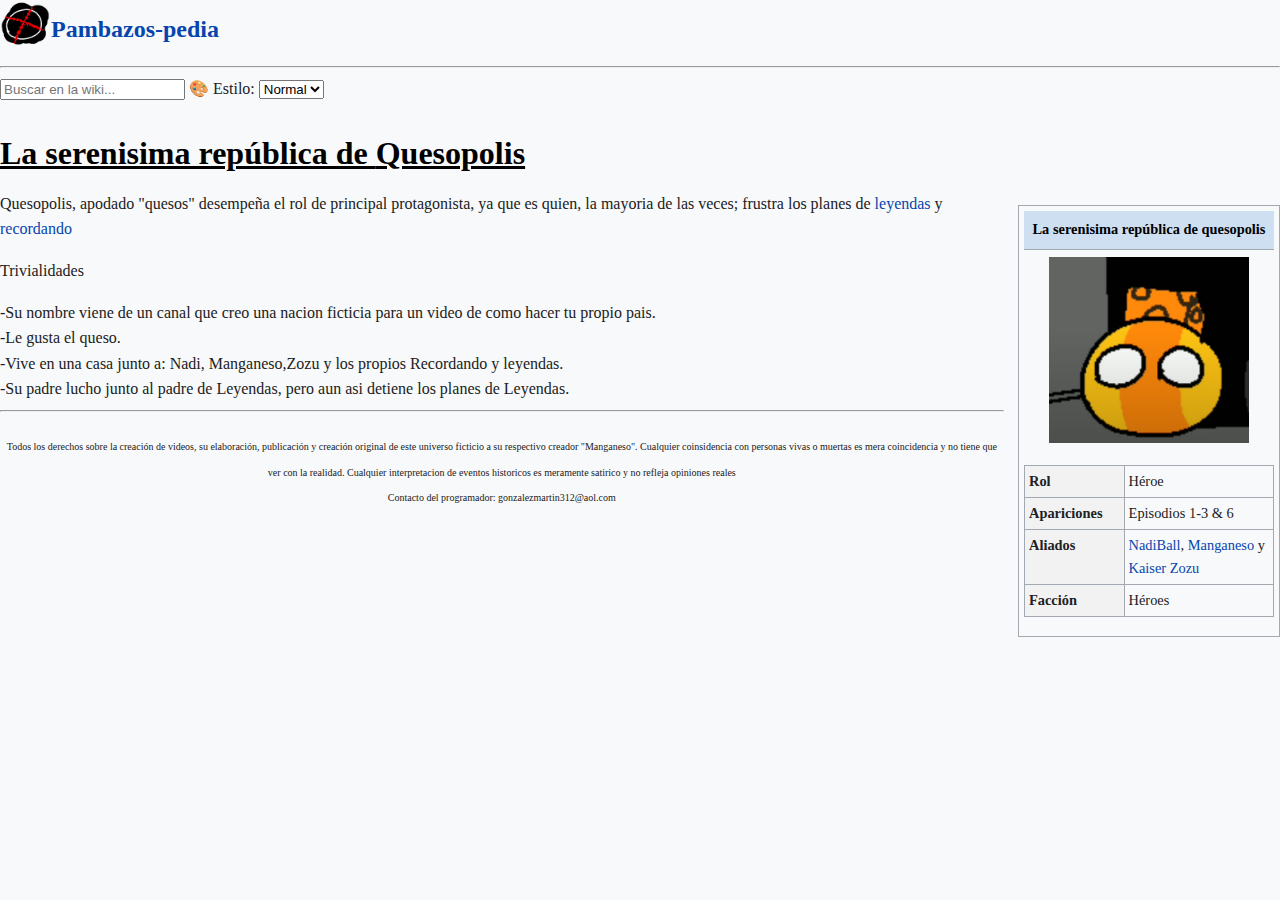
<file: quesos.html>
<!DOCTYPE html>
<head>
<meta charset="UTF-8">
<title>Quesopolis</title>
<link rel="stylesheet" href="pambazos.css">
</head>
<body>
<!---Logo y titulo--->
 <div class="vector-head-conteiner">
  <header class="vector-header mw-header no-font.mede-scale">
   <div class="vector-header-start">
    <a href="index.html" class="mw-logo">
	 <img class="mw-logo-icon" src="PFL.png" alt aria-hidden="true" height= "50" width="50">
	 <a href="index.html"><b><p class="up-title" style="margin-top: -0px; ">Pambazos-pedia</p></b></a>
	</div>
 </div>
<hr>
<!---Barra buscadora--->
<input type="text" id="searchBar" placeholder="Buscar en la wiki...">
<div id="searchResults">
  <ul id="listado">
<li><a href="Leyendas.html">Leyendas</a></li>
<li><a href="Record.html">Recordando</a></li>
<li><a href="Quesos.html">Quesopolis</a></li>
<li><a href="Zozu.html">Kaiser Zozu</a></li>
<li><a href="Ronn.html">Ronnvania</a></li>
<li><a href="Nadi.html">NadiBall</a></li>
<li><a href="Klins.html">Klins</a></li>
<li><a href="Bubul.html">Bubble</a></li>
<li><a href="Doggy.html">Doggy</a></li>
<li><a href="JJ.html">El cuarteto de los JJemoxis</a></li>
<li><a href="Vanano.html">Vanano</a></li>
<li><a href="Cherry.html">Cherrysand</a></li>
 <li><a href="PAMB.html">La PAMB</a></li>
 <li><a href="Ronnpolis.html">Ronnpolis</a></li>
  </ul>
</div>



<script>
const searchInput = document.getElementById("searchBar");
const listItems = document.querySelectorAll("#listado li");
const resultsBox = document.getElementById("searchResults");

searchInput.addEventListener("input", function () {
  const filter = searchInput.value.toLowerCase();
  let hasResults = false;

  listItems.forEach(item => {
    const text = item.textContent.toLowerCase();
    const match = text.includes(filter);
    item.style.display = match ? "" : "none";
    if (match) hasResults = true;
  });

  resultsBox.style.display = hasResults && filter ? "block" : "none";
});

// Ocultar resultados si haces clic fuera
document.addEventListener("click", function (e) {
  if (!searchInput.contains(e.target) && !resultsBox.contains(e.target)) {
    resultsBox.style.display = "none";
  }
});

</script>
<!---Estilos--->
<label for="themeSelect">🎨 Estilo:</label>
<select id="themeSelect">
  <option value="default">Normal</option>
  <option value="dark">Oscuro</option>
  <option value="retro">Retro</option>
</select>

<script>
  const select = document.getElementById("themeSelect");

  // Cargar preferencia guardada
  const savedTheme = localStorage.getItem("theme");
  if (savedTheme) {
    document.body.className = "theme-" + savedTheme;
    select.value = savedTheme;
  }

  // Cambiar tema cuando se elige
  select.addEventListener("change", function () {
    const theme = this.value;
    document.body.className = "theme-" + theme;
    localStorage.setItem("theme", theme); // Guardar eleccion
  });
</script>
<!---Titulo--->
<header class="mw-header">
 <h1 id="first-heading" class="title">
    La serenisima república de <b>Quesopolis</b>
 </h1>
 <!---Tabla--->
 <div class="infobox">
  <div class="infobox-title">La serenisima república de <b>quesopolis</b></div>
  <img src="Quesin.png" class="infobox-image" alt="queso">
  <table>
    <tr>
      <th>Rol</th>
      <td>Héroe</td>
    </tr>
    <tr>
      <th>Apariciones</th>
      <td>Episodios 1-3 & 6</td>
    </tr>
    <tr>
      <th>Aliados</th>
      <td><a href="Nadi.html">NadiBall</a>, <a href="Manga.html">Manganeso</a> y <a href="Zozu.html">Kaiser Zozu</a></td>
    </tr>
    <tr>
      <th>Facción</th>
      <td>Héroes</td>
    </tr>
  </table>
</div>
<!---Contenido--->
Quesopolis, apodado "quesos" desempeña el rol de principal protagonista, ya que es quien, la mayoria de las veces; frustra los planes de <a href="Leyendas.html">leyendas</a> y <a href="Record.html">recordando</a>
<p class="Trivia">
Trivialidades</p>
-Su nombre viene de un canal que creo una nacion ficticia para un video de como hacer tu propio pais.<br>
-Le gusta el queso.<br>
-Vive en una casa junto a: Nadi, Manganeso,Zozu y los propios Recordando y leyendas.<br>
-Su padre lucho junto al padre de Leyendas, pero aun asi detiene los planes de Leyendas.<br>
<hr>
 <!---Creditos--->
    <div id="footnote">
      <p class="unimportant" style="margin-top: 20px; text-align: center;">
        <font size="-2">
          Todos los derechos sobre la creación de videos, su elaboración, publicación y creación original de este universo ficticio a su respectivo creador "Manganeso". Cualquier coinsidencia con personas vivas o muertas es mera coincidencia y no tiene que ver con la realidad. Cualquier interpretacion de eventos historicos es meramente satirico y no refleja opiniones reales<br>
          Contacto del programador: gonzalezmartin312@aol.com
        </font>
      </p>
    </div>
</body>
</html>
</file>
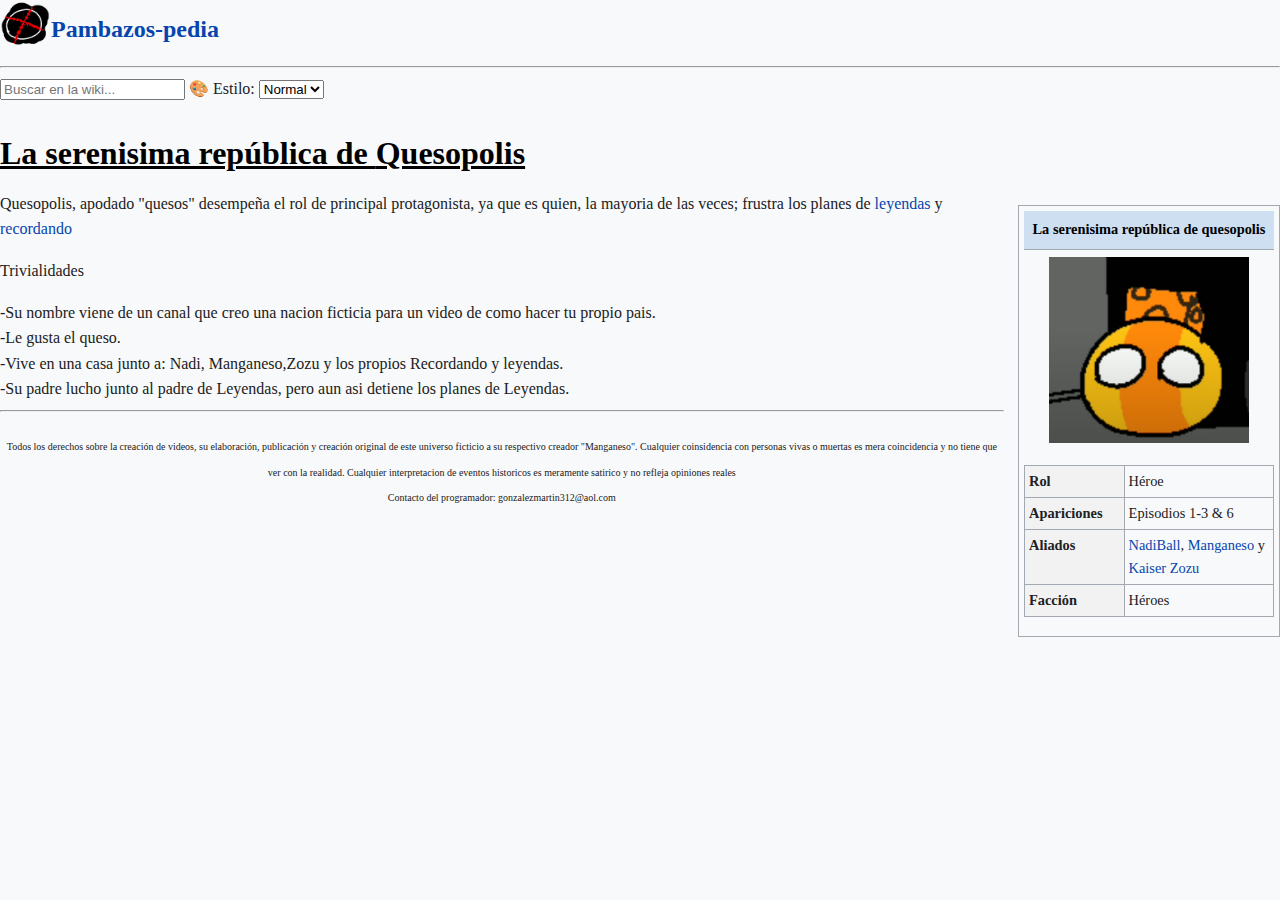
<file: Quesos.html>
<!DOCTYPE html>
<head>
<meta charset="UTF-8">
<title>Quesopolis</title>
<link rel="stylesheet" href="pambazos.css">
</head>
<body>
<!---Logo y titulo--->
 <div class="vector-head-conteiner">
  <header class="vector-header mw-header no-font.mede-scale">
   <div class="vector-header-start">
    <a href="index.html" class="mw-logo">
	 <img class="mw-logo-icon" src="PFL.png" alt aria-hidden="true" height= "50" width="50">
	 <a href="index.html"><b><p class="up-title" style="margin-top: -0px; ">Pambazos-pedia</p></b></a>
	</div>
 </div>
<hr>
<!---Barra buscadora--->
<input type="text" id="searchBar" placeholder="Buscar en la wiki...">
<div id="searchResults">
  <ul id="listado">
<li><a href="Leyendas.html">Leyendas</a></li>
<li><a href="Record.html">Recordando</a></li>
<li><a href="Quesos.html">Quesopolis</a></li>
<li><a href="Zozu.html">Kaiser Zozu</a></li>
<li><a href="Ronn.html">Ronnvania</a></li>
<li><a href="Nadi.html">NadiBall</a></li>
<li><a href="Klins.html">Klins</a></li>
<li><a href="Bubul.html">Bubble</a></li>
<li><a href="Doggy.html">Doggy</a></li>
<li><a href="JJ.html">El cuarteto de los JJemoxis</a></li>
<li><a href="Vanano.html">Vanano</a></li>
<li><a href="Cherry.html">Cherrysand</a></li>
 <li><a href="PAMB.html">La PAMB</a></li>
 <li><a href="Ronnpolis.html">Ronnpolis</a></li>
  </ul>
</div>



<script>
const searchInput = document.getElementById("searchBar");
const listItems = document.querySelectorAll("#listado li");
const resultsBox = document.getElementById("searchResults");

searchInput.addEventListener("input", function () {
  const filter = searchInput.value.toLowerCase();
  let hasResults = false;

  listItems.forEach(item => {
    const text = item.textContent.toLowerCase();
    const match = text.includes(filter);
    item.style.display = match ? "" : "none";
    if (match) hasResults = true;
  });

  resultsBox.style.display = hasResults && filter ? "block" : "none";
});

// Ocultar resultados si haces clic fuera
document.addEventListener("click", function (e) {
  if (!searchInput.contains(e.target) && !resultsBox.contains(e.target)) {
    resultsBox.style.display = "none";
  }
});

</script>
<!---Estilos--->
<label for="themeSelect">🎨 Estilo:</label>
<select id="themeSelect">
  <option value="default">Normal</option>
  <option value="dark">Oscuro</option>
  <option value="retro">Retro</option>
</select>

<script>
  const select = document.getElementById("themeSelect");

  // Cargar preferencia guardada
  const savedTheme = localStorage.getItem("theme");
  if (savedTheme) {
    document.body.className = "theme-" + savedTheme;
    select.value = savedTheme;
  }

  // Cambiar tema cuando se elige
  select.addEventListener("change", function () {
    const theme = this.value;
    document.body.className = "theme-" + theme;
    localStorage.setItem("theme", theme); // Guardar eleccion
  });
</script>
<!---Titulo--->
<header class="mw-header">
 <h1 id="first-heading" class="title">
    La serenisima república de <b>Quesopolis</b>
 </h1>
 <!---Tabla--->
 <div class="infobox">
  <div class="infobox-title">La serenisima república de <b>quesopolis</b></div>
  <img src="Quesin.png" class="infobox-image" alt="queso">
  <table>
    <tr>
      <th>Rol</th>
      <td>Héroe</td>
    </tr>
    <tr>
      <th>Apariciones</th>
      <td>Episodios 1-3 & 6</td>
    </tr>
    <tr>
      <th>Aliados</th>
      <td><a href="Nadi.html">NadiBall</a>, <a href="Manga.html">Manganeso</a> y <a href="Zozu.html">Kaiser Zozu</a></td>
    </tr>
    <tr>
      <th>Facción</th>
      <td>Héroes</td>
    </tr>
  </table>
</div>
<!---Contenido--->
Quesopolis, apodado "quesos" desempeña el rol de principal protagonista, ya que es quien, la mayoria de las veces; frustra los planes de <a href="Leyendas.html">leyendas</a> y <a href="Record.html">recordando</a>
<p class="Trivia">
Trivialidades</p>
-Su nombre viene de un canal que creo una nacion ficticia para un video de como hacer tu propio pais.<br>
-Le gusta el queso.<br>
-Vive en una casa junto a: Nadi, Manganeso,Zozu y los propios Recordando y leyendas.<br>
-Su padre lucho junto al padre de Leyendas, pero aun asi detiene los planes de Leyendas.<br>
<hr>
 <!---Creditos--->
    <div id="footnote">
      <p class="unimportant" style="margin-top: 20px; text-align: center;">
        <font size="-2">
          Todos los derechos sobre la creación de videos, su elaboración, publicación y creación original de este universo ficticio a su respectivo creador "Manganeso". Cualquier coinsidencia con personas vivas o muertas es mera coincidencia y no tiene que ver con la realidad. Cualquier interpretacion de eventos historicos es meramente satirico y no refleja opiniones reales<br>
          Contacto del programador: gonzalezmartin312@aol.com
        </font>
      </p>
    </div>
</body>
</html>
</file>
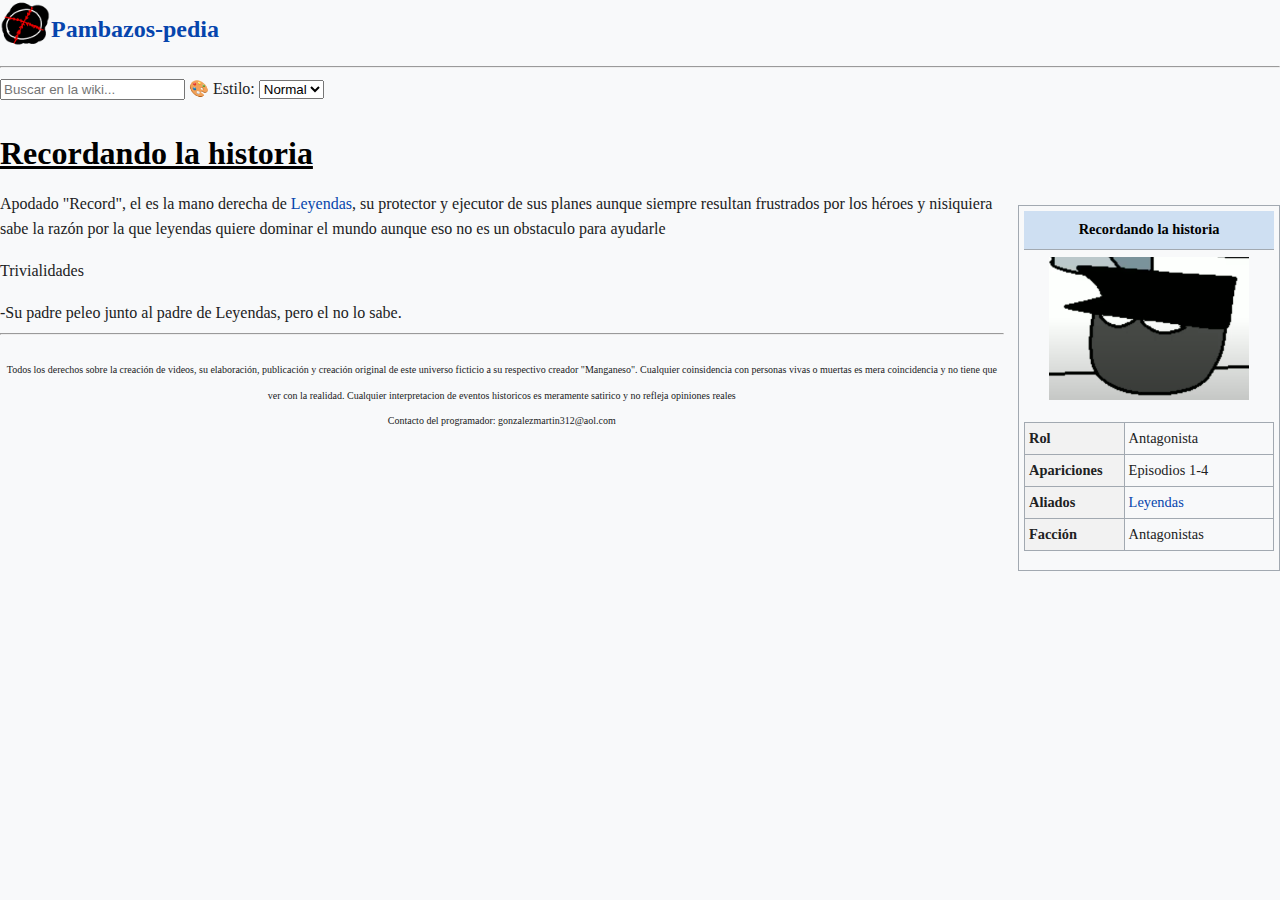
<file: Record.html>
<!DOCTYPE html>
<head>
<meta charset="UTF-8">
<title></title>
<link rel="stylesheet" href="pambazos.css">
</head>
<body>
<!---Logo y titulo--->
 <div class="vector-head-conteiner">
  <header class="vector-header mw-header no-font.mede-scale">
   <div class="vector-header-start">
    <a href="index.html" class="mw-logo">
	 <img class="mw-logo-icon" src="PFL.png" alt aria-hidden="true" height= "50" width="50">
	 <a href="index.html"><b><p class="up-title" style="margin-top: -0px; ">Pambazos-pedia</p></b></a>
	</div>
 </div>
<hr>
<!---Barra buscadora--->
<input type="text" id="searchBar" placeholder="Buscar en la wiki...">
<div id="searchResults">
  <ul id="listado">
<li><a href="Leyendas.html">Leyendas</a></li>
<li><a href="Record.html">Recordando</a></li>
<li><a href="Quesos.html">Quesopolis</a></li>
<li><a href="Zozu.html">Kaiser Zozu</a></li>
<li><a href="Ronn.html">Ronnvania</a></li>
<li><a href="Nadi.html">NadiBall</a></li>
<li><a href="Klins.html">Klins</a></li>
<li><a href="Bubul.html">Bubble</a></li>
<li><a href="Doggy.html">Doggy</a></li>
<li><a href="JJ.html">El cuarteto de los JJemoxis</a></li>
<li><a href="Vanano.html">Vanano</a></li>
<li><a href="Cherry.html">Cherrysand</a></li>
 <li><a href="PAMB.html">La PAMB</a></li>
 <li><a href="Ronnpolis.html">Ronnpolis</a></li>
  </ul>
</div>



<script>
const searchInput = document.getElementById("searchBar");
const listItems = document.querySelectorAll("#listado li");
const resultsBox = document.getElementById("searchResults");

searchInput.addEventListener("input", function () {
  const filter = searchInput.value.toLowerCase();
  let hasResults = false;

  listItems.forEach(item => {
    const text = item.textContent.toLowerCase();
    const match = text.includes(filter);
    item.style.display = match ? "" : "none";
    if (match) hasResults = true;
  });

  resultsBox.style.display = hasResults && filter ? "block" : "none";
});

// Ocultar resultados si haces clic fuera
document.addEventListener("click", function (e) {
  if (!searchInput.contains(e.target) && !resultsBox.contains(e.target)) {
    resultsBox.style.display = "none";
  }
});

</script>
<!---Estilos--->
<label for="themeSelect">🎨 Estilo:</label>
<select id="themeSelect">
  <option value="default">Normal</option>
  <option value="dark">Oscuro</option>
  <option value="retro">Retro</option>
</select>

<script>
  const select = document.getElementById("themeSelect");

  // Cargar preferencia guardada
  const savedTheme = localStorage.getItem("theme");
  if (savedTheme) {
    document.body.className = "theme-" + savedTheme;
    select.value = savedTheme;
  }

  // Cambiar tema cuando se elige
  select.addEventListener("change", function () {
    const theme = this.value;
    document.body.className = "theme-" + theme;
    localStorage.setItem("theme", theme); // Guardar eleccion
  });
</script>
<!---Titulo--->
<header class="mw-header">
 <h1 id="first-heading" class="title">
 Recordando la historia
 </h1>
 <!---Infobox--->
 <div class="infobox">
  <div class="infobox-title">Recordando la historia</div>
  <img src="Record.png" class="infobox-image" alt="Record">
  <table>
    <tr>
      <th>Rol</th>
      <td>Antagonista</td>
    </tr>
    <tr>
      <th>Apariciones</th>
      <td>Episodios 1-4</td>
    </tr>
    <tr>
      <th>Aliados</th>
      <td><a href="Leyendas.html">Leyendas</a></td>
    </tr>
    <tr>
      <th>Facción</th>
      <td>Antagonistas</td>
    </tr>
  </table>
</div>
<!---Contenido--->
Apodado "Record", el es la mano derecha de <a href="Leyendas.html">Leyendas</a>, su protector y ejecutor de sus planes aunque siempre resultan frustrados por los héroes y nisiquiera sabe la razón por la que leyendas quiere dominar el mundo aunque eso no es un obstaculo para ayudarle
<p class="Trivia">
Trivialidades</p>
-Su padre peleo junto al padre de Leyendas, pero el no lo sabe.

<hr>
 <!---Creditos--->
    <div id="footnote">
      <p class="unimportant" style="margin-top: 20px; text-align: center;">
        <font size="-2">
          Todos los derechos sobre la creación de videos, su elaboración, publicación y creación original de este universo ficticio a su respectivo creador "Manganeso". Cualquier coinsidencia con personas vivas o muertas es mera coincidencia y no tiene que ver con la realidad. Cualquier interpretacion de eventos historicos es meramente satirico y no refleja opiniones reales<br>
          Contacto del programador: gonzalezmartin312@aol.com
        </font>
      </p>
    </div>
</body>

</html>
</file>
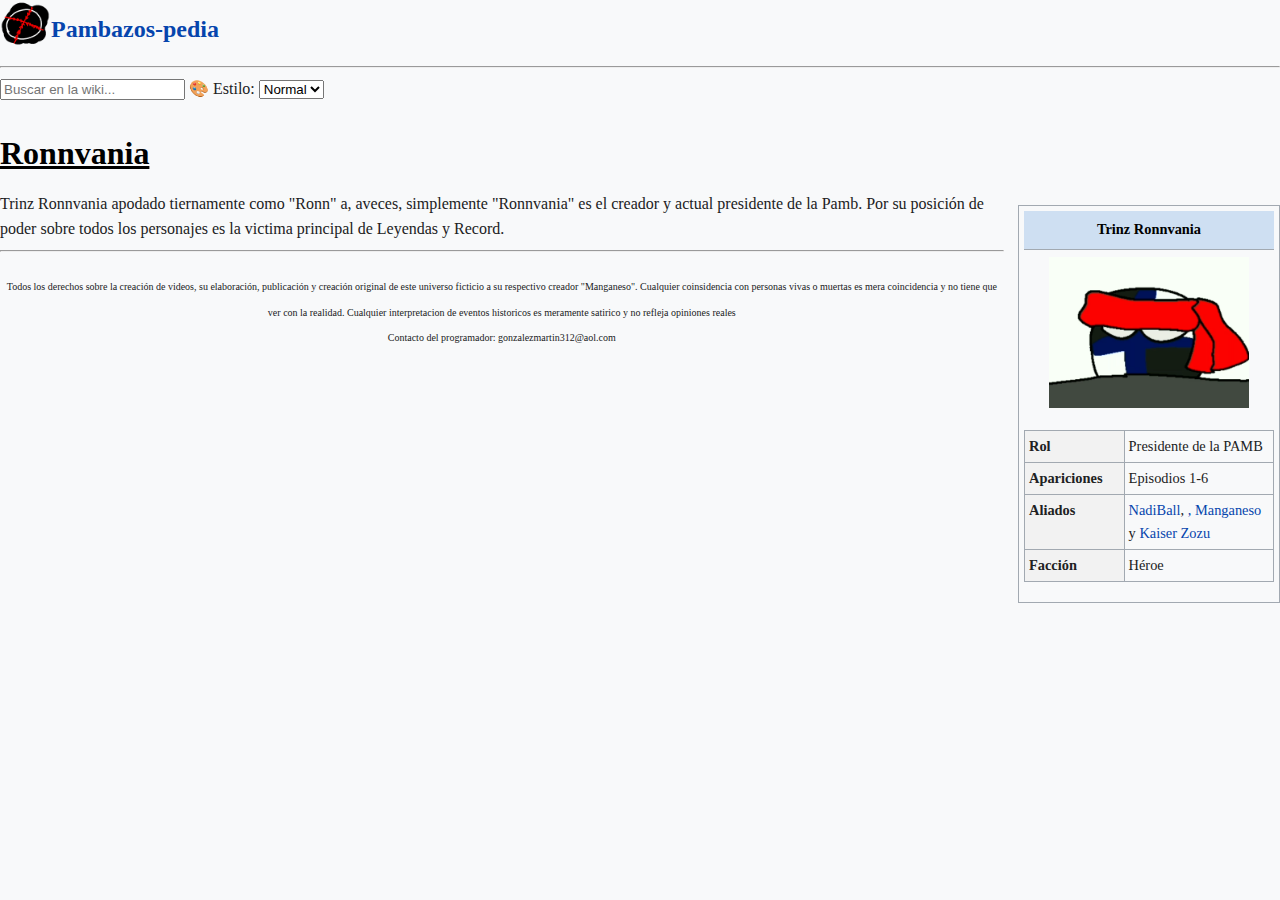
<file: Ronn.html>
<!DOCTYPE html>
<head>
<meta charset="UTF-8">
<title>Trinz Ronnvania</title>
<link rel="stylesheet" href="pambazos.css">
</head>
<body>
<!---Logo y titulo--->
 <div class="vector-head-conteiner">
  <header class="vector-header mw-header no-font.mede-scale">
   <div class="vector-header-start">
    <a href="index.html" class="mw-logo">
	 <img class="mw-logo-icon" src="PFL.png" alt aria-hidden="true" height= "50" width="50">
	 <a href="index.html"><b><p class="up-title" style="margin-top: -0px; ">Pambazos-pedia</p></b></a>
	</div>
 </div>
<hr>
<!---Barra buscadora--->
<input type="text" id="searchBar" placeholder="Buscar en la wiki...">
<div id="searchResults">
  <ul id="listado">
<li><a href="Leyendas.html">Leyendas</a></li>
<li><a href="Record.html">Recordando</a></li>
<li><a href="Quesos.html">Quesopolis</a></li>
<li><a href="Zozu.html">Kaiser Zozu</a></li>
<li><a href="Ronn.html">Ronnvania</a></li>
<li><a href="Nadi.html">NadiBall</a></li>
<li><a href="Klins.html">Klins</a></li>
<li><a href="Bubul.html">Bubble</a></li>
<li><a href="Doggy.html">Doggy</a></li>
<li><a href="JJ.html">El cuarteto de los JJemoxis</a></li>
<li><a href="Vanano.html">Vanano</a></li>
<li><a href="Cherry.html">Cherrysand</a></li>
 <li><a href="PAMB.html">La PAMB</a></li>
 <li><a href="Ronnpolis.html">Ronnpolis</a></li>
  </ul>
</div>



<script>
const searchInput = document.getElementById("searchBar");
const listItems = document.querySelectorAll("#listado li");
const resultsBox = document.getElementById("searchResults");

searchInput.addEventListener("input", function () {
  const filter = searchInput.value.toLowerCase();
  let hasResults = false;

  listItems.forEach(item => {
    const text = item.textContent.toLowerCase();
    const match = text.includes(filter);
    item.style.display = match ? "" : "none";
    if (match) hasResults = true;
  });

  resultsBox.style.display = hasResults && filter ? "block" : "none";
});

// Ocultar resultados si haces clic fuera
document.addEventListener("click", function (e) {
  if (!searchInput.contains(e.target) && !resultsBox.contains(e.target)) {
    resultsBox.style.display = "none";
  }
});

</script>
<!---Estilos--->
<label for="themeSelect">🎨 Estilo:</label>
<select id="themeSelect">
  <option value="default">Normal</option>
  <option value="dark">Oscuro</option>
  <option value="retro">Retro</option>
</select>

<script>
  const select = document.getElementById("themeSelect");

  // Cargar preferencia guardada
  const savedTheme = localStorage.getItem("theme");
  if (savedTheme) {
    document.body.className = "theme-" + savedTheme;
    select.value = savedTheme;
  }

  // Cambiar tema cuando se elige
  select.addEventListener("change", function () {
    const theme = this.value;
    document.body.className = "theme-" + theme;
    localStorage.setItem("theme", theme); // Guardar elecci贸n
  });
</script>
<!---Título--->
<header class="mw-header">
 <h1 id="first-heading" class="title">
 Ronnvania
 </h1>
<!---Tabla--->
<div class="infobox">
  <div class="infobox-title">Trinz Ronnvania</div>
  <img src="Ronnvania.png" class="infobox-image" alt="ronn">
  <table>
    <tr>
      <th>Rol</th>
      <td>Presidente de la PAMB</td>
    </tr>
    <tr>
      <th>Apariciones</th>
      <td>Episodios 1-6</td>
    </tr>
    <tr>
      <th>Aliados</th>
      <td><a href="Nadi.html">NadiBall</a>, <a href="Quesos.html"<Quesopolis</a>, <a href="Manga.html">Manganeso</a> y <a href="Zozu.html">Kaiser Zozu</a></td>
    </tr>
    <tr>
      <th>Facción</th>
      <td>Héroe</td>
    </tr>
  </table>
</div>
<!---Contenido--->
Trinz Ronnvania apodado tiernamente como "Ronn" a, aveces, simplemente "Ronnvania" es el creador y actual presidente de la Pamb. Por su posición de poder sobre todos los personajes es la victima principal de Leyendas y Record.
 <hr>
<!---Creditos--->
    <div id="footnote">
      <p class="unimportant" style="margin-top: 20px; text-align: center;">
        <font size="-2">
          Todos los derechos sobre la creación de videos, su elaboración, publicación y creación original de este universo ficticio a su respectivo creador "Manganeso". Cualquier coinsidencia con personas vivas o muertas es mera coincidencia y no tiene que ver con la realidad. Cualquier interpretacion de eventos historicos es meramente satirico y no refleja opiniones reales<br>
          Contacto del programador: gonzalezmartin312@aol.com
        </font>
      </p>
    </div>
</body>

</html>
</file>
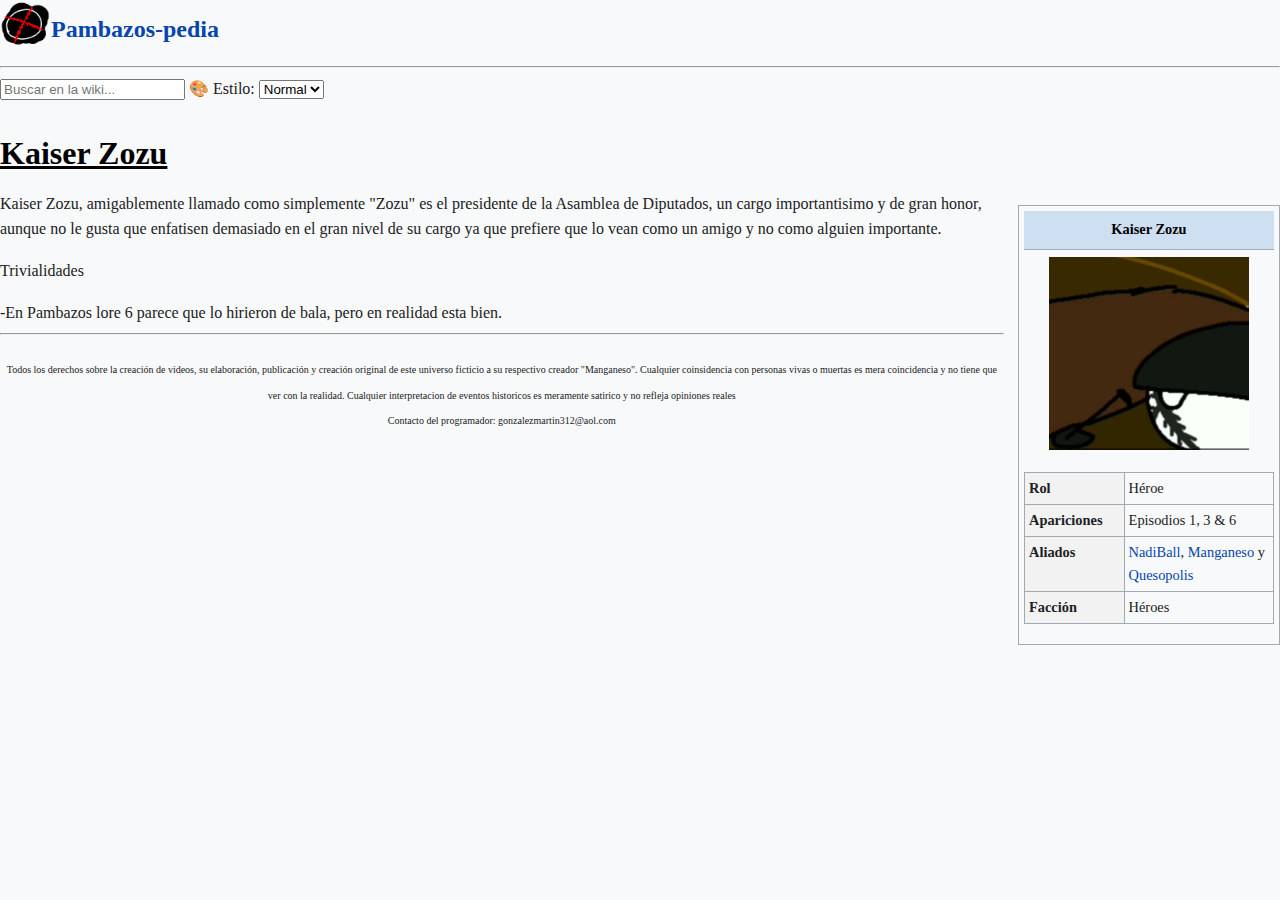
<file: Zozu.html>
<!DOCTYPE html>
<head>
<meta charset="UTF-8">
<title>Zozu</title>
<link rel="stylesheet" href="pambazos.css">
</head>
<body>
<!---Logo y titulo--->
 <div class="vector-head-conteiner">
  <header class="vector-header mw-header no-font.mede-scale">
   <div class="vector-header-start">
    <a href="index.html" class="mw-logo">
	 <img class="mw-logo-icon" src="PFL.png" alt aria-hidden="true" height= "50" width="50">
	 <a href="index.html"><b><p class="up-title" style="margin-top: -0px; ">Pambazos-pedia</p></b></a>
	</div>
 </div>
<hr>
<!---Barra buscadora--->
<input type="text" id="searchBar" placeholder="Buscar en la wiki...">
<div id="searchResults">
  <ul id="listado">
<li><a href="Leyendas.html">Leyendas</a></li>
<li><a href="Record.html">Recordando</a></li>
<li><a href="Quesos.html">Quesopolis</a></li>
<li><a href="Zozu.html">Kaiser Zozu</a></li>
<li><a href="Ronn.html">Ronnvania</a></li>
<li><a href="Nadi.html">NadiBall</a></li>
<li><a href="Klins.html">Klins</a></li>
<li><a href="Bubul.html">Bubble</a></li>
<li><a href="Doggy.html">Doggy</a></li>
<li><a href="JJ.html">El cuarteto de los JJemoxis</a></li>
<li><a href="Vanano.html">Vanano</a></li>
<li><a href="Cherry.html">Cherrysand</a></li>
 <li><a href="PAMB.html">La PAMB</a></li>
 <li><a href="Ronnpolis.html">Ronnpolis</a></li>
  </ul>
</div>



<script>
const searchInput = document.getElementById("searchBar");
const listItems = document.querySelectorAll("#listado li");
const resultsBox = document.getElementById("searchResults");

searchInput.addEventListener("input", function () {
  const filter = searchInput.value.toLowerCase();
  let hasResults = false;

  listItems.forEach(item => {
    const text = item.textContent.toLowerCase();
    const match = text.includes(filter);
    item.style.display = match ? "" : "none";
    if (match) hasResults = true;
  });

  resultsBox.style.display = hasResults && filter ? "block" : "none";
});

// Ocultar resultados si haces clic fuera
document.addEventListener("click", function (e) {
  if (!searchInput.contains(e.target) && !resultsBox.contains(e.target)) {
    resultsBox.style.display = "none";
  }
});

</script>
<!---Estilos--->
<label for="themeSelect">🎨 Estilo:</label>
<select id="themeSelect">
  <option value="default">Normal</option>
  <option value="dark">Oscuro</option>
  <option value="retro">Retro</option>
</select>

<script>
  const select = document.getElementById("themeSelect");

  // Cargar preferencia guardada
  const savedTheme = localStorage.getItem("theme");
  if (savedTheme) {
    document.body.className = "theme-" + savedTheme;
    select.value = savedTheme;
  }

  // Cambiar tema cuando se elige
  select.addEventListener("change", function () {
    const theme = this.value;
    document.body.className = "theme-" + theme;
    localStorage.setItem("theme", theme); // Guardar eleccion
  });
</script>
<!---Titulo--->
<header class="mw-header">
 <h1 id="first-heading" class="title">
 Kaiser Zozu
 </h1>
 <!---Infobox--->
 <div class="infobox">
  <div class="infobox-title">Kaiser Zozu</div>
  <img src="chochu.png" class="infobox-image" alt="notzozu">
  <table>
    <tr>
      <th>Rol</th>
      <td>Héroe</td>
    </tr>
    <tr>
      <th>Apariciones</th>
      <td>Episodios 1, 3 & 6</td>
    </tr>
    <tr>
      <th>Aliados</th>
      <td><a href="Nadi.html">NadiBall</a>, <a href="Manga.html">Manganeso</a> y <a href="Quesos.html">Quesopolis</a></td>
    </tr>
    <tr>
      <th>Facción</th>
      <td>Héroes</td>
    </tr>
  </table>
</div>
<!---Contenido--->
Kaiser Zozu, amigablemente llamado como simplemente "Zozu" es el presidente de la Asamblea de Diputados, un cargo importantisimo y de gran honor, aunque no le gusta que enfatisen demasiado en el gran nivel de su cargo ya que prefiere que lo vean como un amigo y no como alguien importante.
<p class="Trivia">
Trivialidades</p>
-En Pambazos lore 6 parece que lo hirieron de bala, pero en realidad esta bien.

<hr>
 <!---Creditos--->
    <div id="footnote">
      <p class="unimportant" style="margin-top: 20px; text-align: center;">
        <font size="-2">
          Todos los derechos sobre la creación de videos, su elaboración, publicación y creación original de este universo ficticio a su respectivo creador "Manganeso". Cualquier coinsidencia con personas vivas o muertas es mera coincidencia y no tiene que ver con la realidad. Cualquier interpretacion de eventos historicos es meramente satirico y no refleja opiniones reales<br>
          Contacto del programador: gonzalezmartin312@aol.com
        </font>
      </p>
    </div>
</body>
</html>
</file>
<file: pambazos.css>
/* Estilo general */
body {
  font-family: "Linux Libertine", "Georgia", serif;
  font-size: 16px;
  line-height: 1.6;
  color: #202122;
  background-color: #f8f9fa;
  margin: 0;
  padding: 0;
}

/* Encabezados */
h1, h2, h3, h4, h5, h6 {
  font-family: "Linux Libertine", "Georgia", serif;
  color: #000;
  margin: 1em 0 0.5em;
  line-height: 1.3;
}

/* Enlaces */
a {
  color: #0645ad;
  text-decoration: none;
}

a:hover, a:focus {
  text-decoration: underline;
  color: #0b0080;
}

/* Párrafos */
p {
  margin: 1em 0;
}

/* Listas */
ul, ol {
  margin: 1em 0;
  padding-left: 2em;
}

/* Tablas */
table {
  border-collapse: collapse;
  width: 100%;
  margin: 1em 0;
}

th, td {
  border: 1px solid #a2a9b1;
  padding: 0.5em;
  text-align: left;
}

th {
  background-color: #f2f2f2;
  font-weight: bold;
}

/* Citas */
blockquote {
  margin: 1em 2em;
  padding-left: 1em;
  border-left: 4px solid #a2a9b1;
  color: #555;
  font-style: italic;
}

/* Código */
code {
  font-family: "Courier New", Courier, monospace;
  background-color: #f8f9fa;
  padding: 0.2em 0.4em;
  border: 1px solid #ddd;
  border-radius: 3px;
}
/*el logo we*/
.vector-header-start {
  display: flex;
  align-items: center; /* Alinea verticalmente */
  gap: 1px; /* Espacio entre logo y título */
}

.mw-logo {
  width: 3x; /* Tamaño del logo */
  height: auto;
}

.up-title {
  font-size: 1.5em;
  margin: 0;
}

/*Subtitulo*/
.subtitle {
	font-size: .875rem;
}

#searchResults {
  display: none;
  border: 1px solid #ccc;
  max-height: 200px;
  overflow-y: auto;
  background-color: white;
  position: absolute;
  z-index: 10;
  width: 100%;
}

#searchBar:focus + #searchResults,
#searchResults:hover {
  display: block;
}

/* Estilo por defecto */
body.theme-default {
  background-color: #f8f9fa;
  color: #202122;
  font-family: serif;
}

/* Tema oscuro */
body.theme-dark {
  background-color: #121212;
  color: #00aaff; /* Azul claro */
  font-family: monospace;
}

/* También puedes ajustar otros elementos si es necesario */
body.theme-dark a {
  color: #00ccff;
}

body.theme-dark h1,
body.theme-dark h2,
body.theme-dark h3 {
  color: #00aaff;
}

/* Tema retro */
body.theme-retro {
  background-color: #fff8e7;
  color: #000080;
  font-family: "Courier New", Courier, monospace;
}

.infobox {
  width: 250px;
  float: right;
  margin: 1em 0 1em 1em;
  padding: 5px;
  background-color: #f8f9fa;
  border: 1px solid #a2a9b1;
  font-size: 90%;
}

.infobox-title {
  background-color: #cedff2;
  color: #000;
  font-weight: bold;
  text-align: center;
  padding: 0.5em;
  border-bottom: 1px solid #a2a9b1;
}

.infobox-image {
  display: block;
  margin: 0 auto;
  max-width: 200px;
  height: auto;
  padding: 0.5em 0;
}

.infobox table {
  width: 100%;
  border-collapse: collapse;
}

.infobox th {
  text-align: left;
  vertical-align: top;
  background-color: #f2f2f2;
  width: 40%;
  padding: 4px;
}

.infobox td {
  text-align: left;
  vertical-align: top;
  padding: 4px;
}

.principal {
	font-size: 1.5rem;
}

.secundarios {
	font-size: 1.5rem;
}

.title {
	text-decoration: underline;
}
</file>
